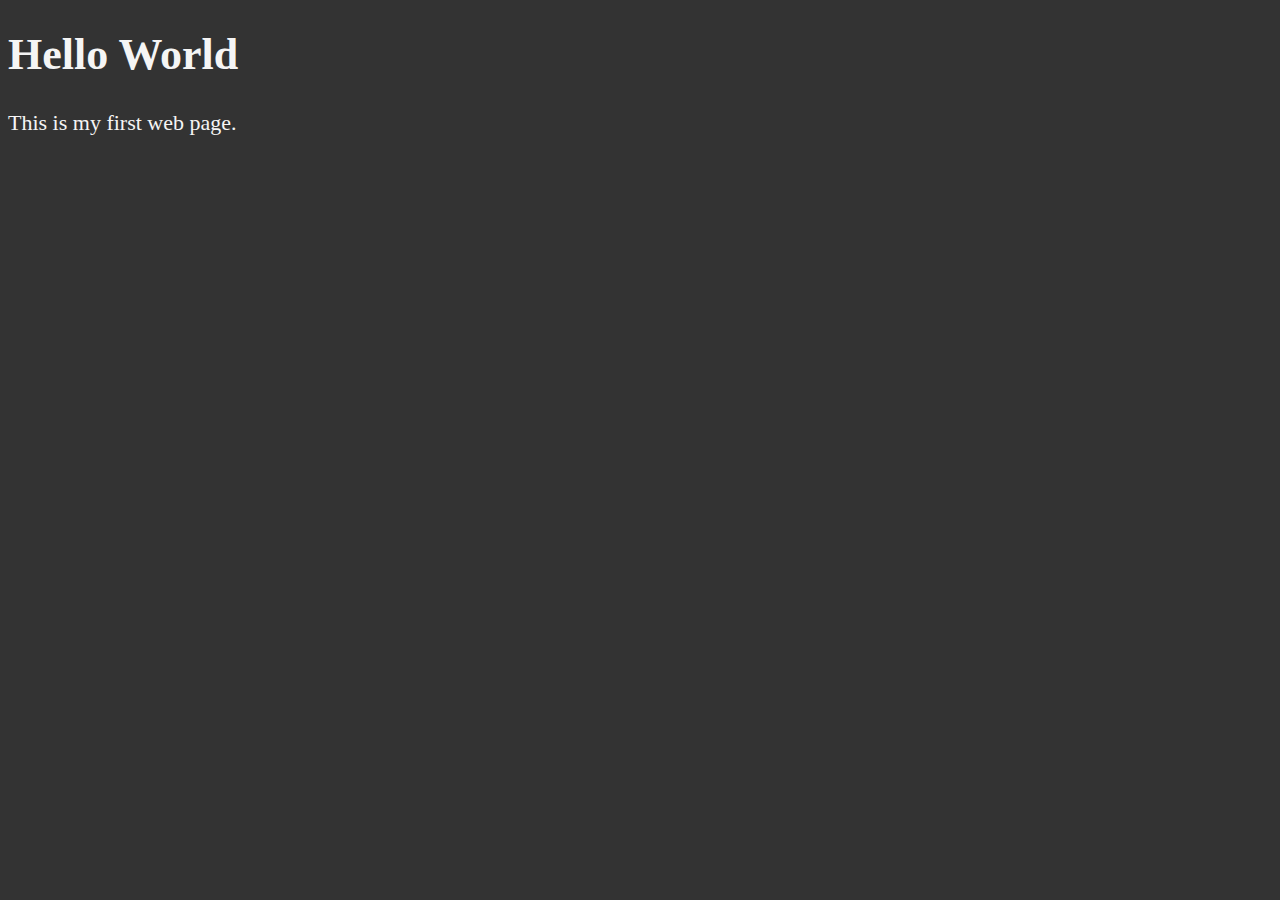
<file: 01_LESSON/index.html>
<!DOCTYPE html>
<html lang="en">
  <head>
    <!--* Start Here-->
    <meta charset="UTF-8" />
    <meta name="author" content="K Honore" />
    <title>My First Web Page</title>
    <style>
      html {
        font-size: 22px;
      }
      body {
        background-color: #333;
        color: whitesmoke;
      }
    </style>
  </head>

  <body>
    <h1>Hello World</h1>
    <p>This is my first web page.</p>
  </body>
</html>
</file>
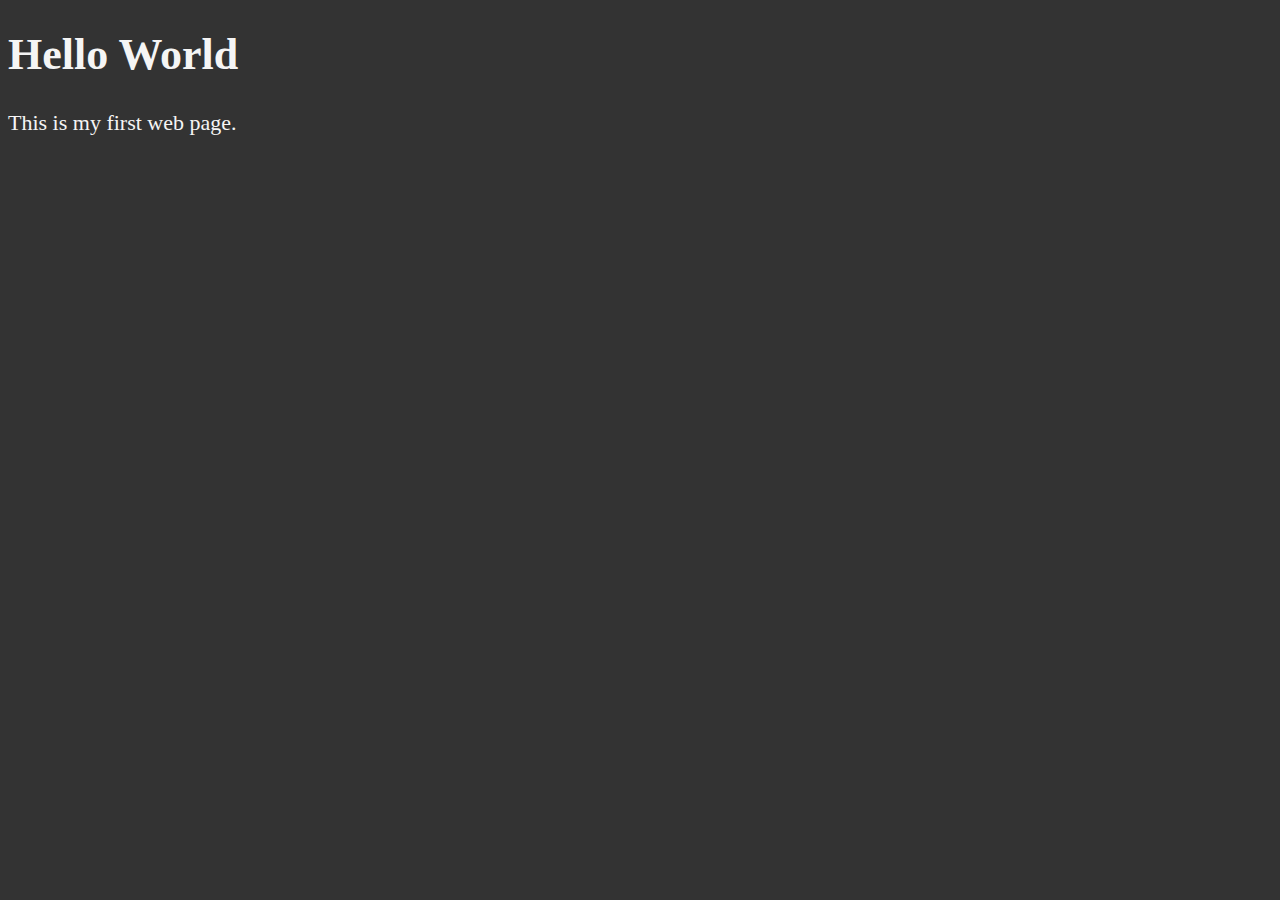
<file: 02_LESSON/index.html>
<!DOCTYPE html>
<html lang="en">
  <head>
    <!--! Head Element-->
    <meta charset="UTF-8" />
    <meta name="author" content="K Honore" />
    <meta
      name="description"
      content="This page contains all the things I am learning how to create as I learn HTML." />
      <link rel="icon" href="html5.png" type="image/x-icon">
      <link rel="stylesheet" href="main.css" type="text/css">
    <title>My First Web Page</title>
  </head>

  <body>
    <h1>Hello World</h1>
    <p>This is my first web page.</p>
  </body>
</html>
</file>
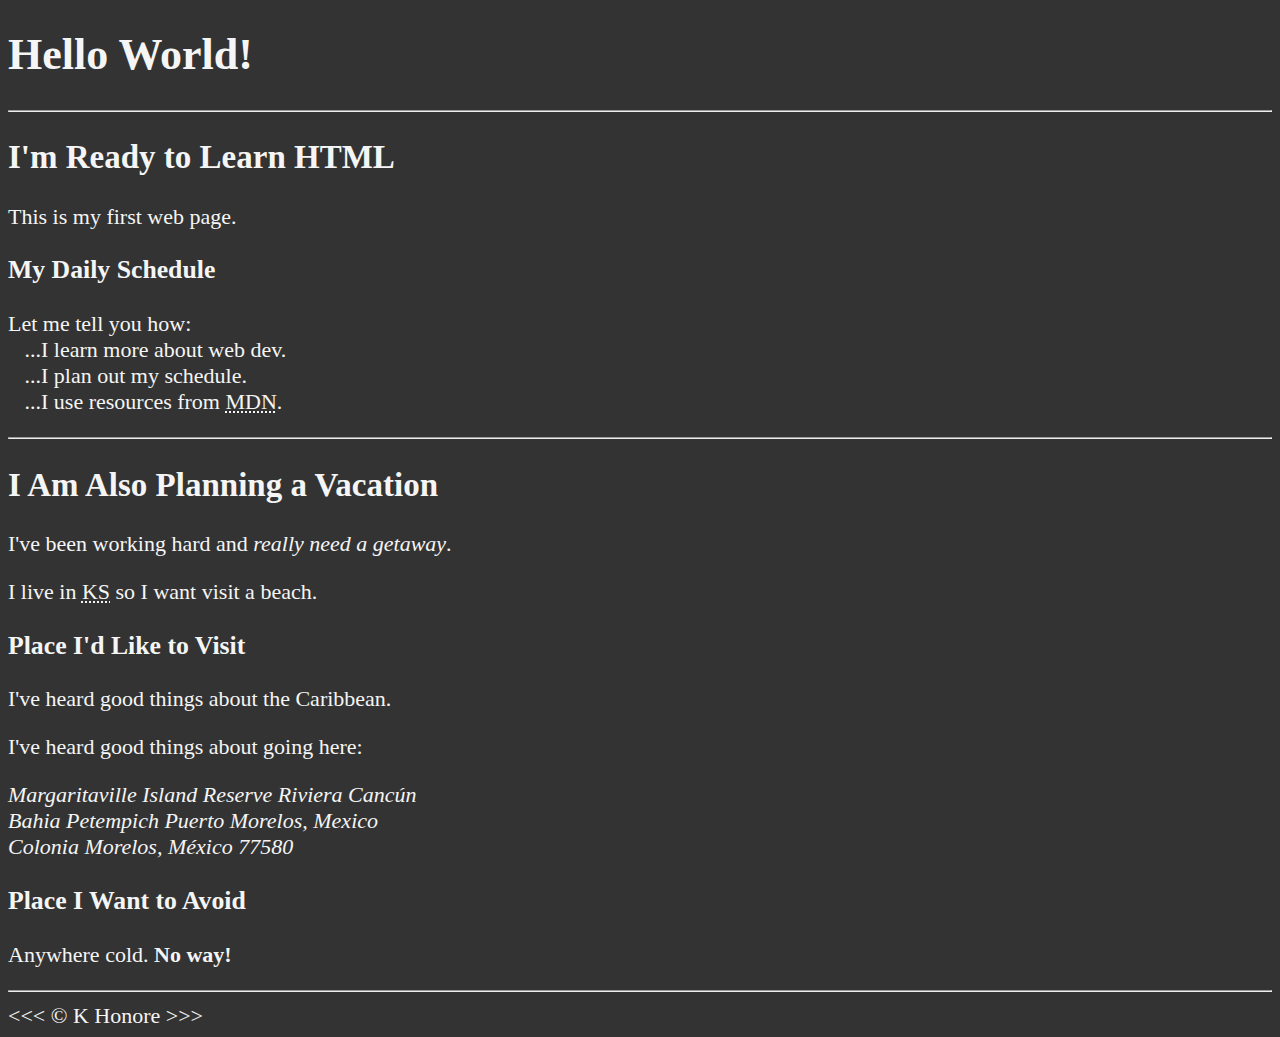
<file: 03_LESSON/index.html>
<!DOCTYPE html>
<html lang="en">

<head>
    <!--* Text Basics-->
    <meta charset="UTF-8">
    <meta name="author" content="Dave Gray">
    <meta name="description" content="This page contains all the things I am learning how to create as I learn HTML.">
    <title>My First Web Page</title>
    <link rel="icon" href="html5.png" type="image/x-icon">
    <link rel="stylesheet" href="main.css" type="text/css">
</head>

<body>
    <h1>Hello World!</h1>

    <hr>

    <h2>I'm Ready to Learn HTML</h2>
    <p>This is my first web page.</p>

    <h3>My Daily Schedule</h3>
    <p>Let me tell you how:
        <br>&nbsp;&nbsp;&nbsp;...I learn more about web dev.
        <br>&nbsp;&nbsp;&nbsp;...I plan out my schedule.
        <br>&nbsp;&nbsp;&nbsp;...I use resources from <abbr title="Mozilla Developer Network">MDN</abbr>.
    </p>

    <hr>

    <h2>I Am Also Planning a Vacation</h2>
    <p>I've been working hard and <em>really need a getaway</em>.</p>
    <p>I live in <abbr title="Kansas">KS</abbr> so I want visit a beach.</p>

    <h3>Place I'd Like to Visit</h3>
    <p>I've heard good things about the Caribbean.</p>
    <p>I've heard good things about going here:</p>
    <address>
        Margaritaville Island Reserve Riviera Cancún<br>
        Bahia Petempich Puerto Morelos, Mexico<br>
        Colonia Morelos, México 77580
    </address>

    <!-- TODO: Add more places -->
    <h3>Place I Want to Avoid</h3>
    <p>Anywhere cold. <strong>No way!</strong></p>

    <hr>
    &lt;&lt;&lt; &copy; K Honore &gt;&gt;&gt;
</body>

</html>
</file>
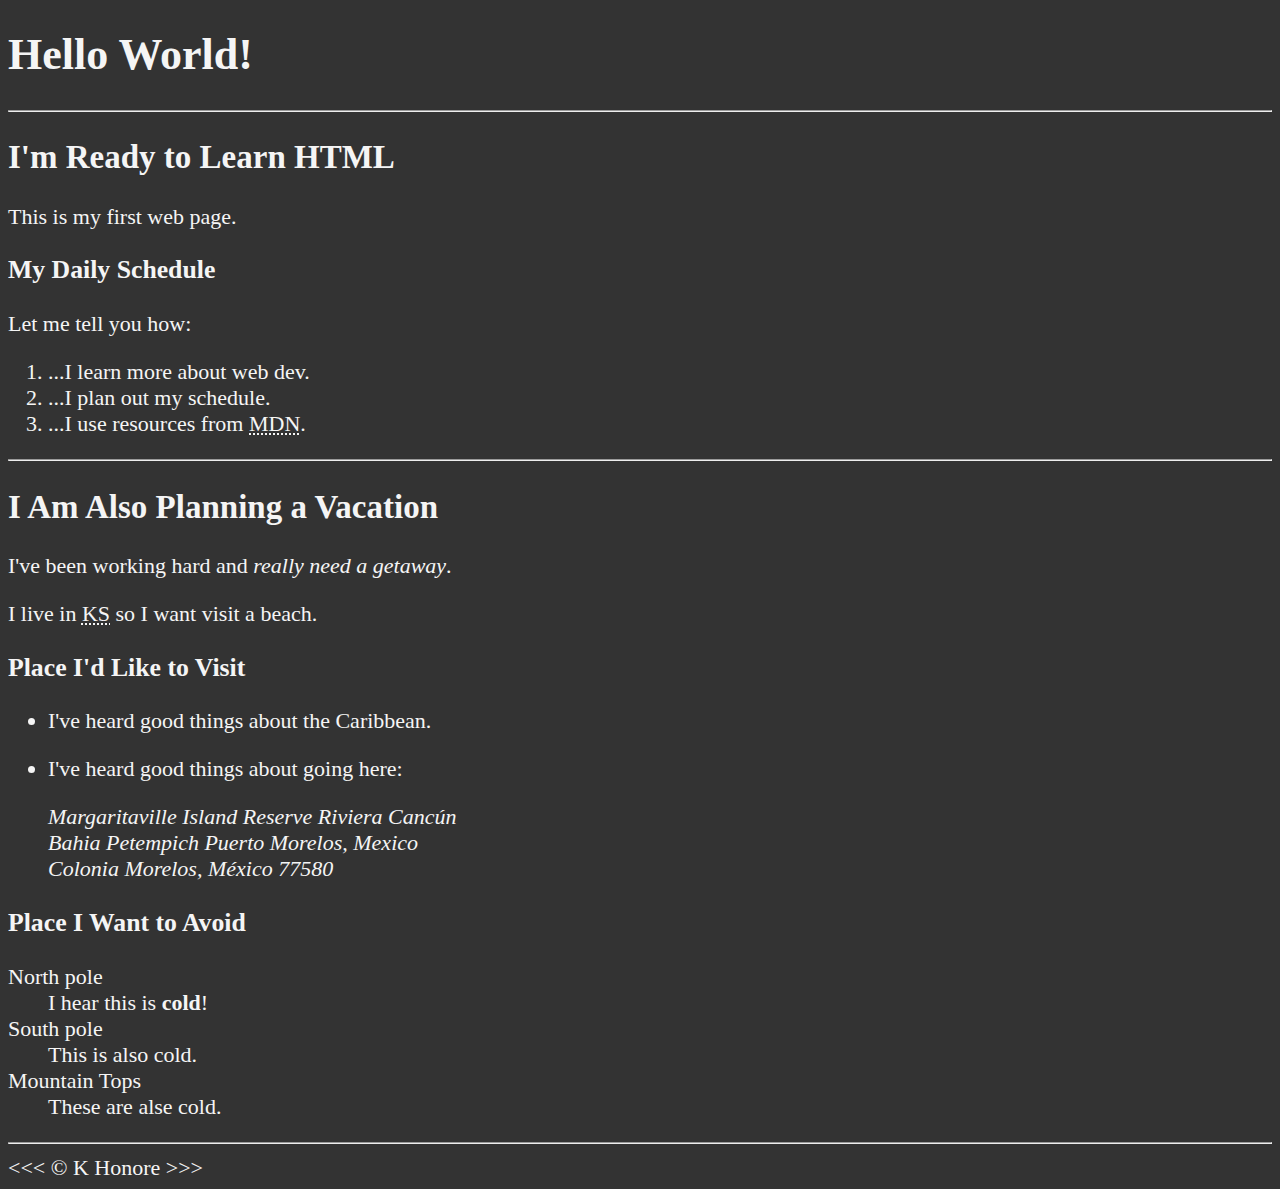
<file: 04_LESSON/index.html>
<!DOCTYPE html>
<html lang="en">

<!--? List Types-->
<head>
    <meta charset="UTF-8">
    <meta name="author" content="Dave Gray">
    <meta name="description" content="This page contains all the things I am learning how to create as I learn HTML.">
    <title>My First Web Page</title>
    <link rel="icon" href="html5.png" type="image/x-icon">
    <link rel="stylesheet" href="main.css" type="text/css">
</head>

<body>
    <h1>Hello World!</h1>

    <hr>

    <h2>I'm Ready to Learn HTML</h2>
    <p>This is my first web page.</p>

    <h3>My Daily Schedule</h3>
    <p>Let me tell you how:
    <ol>
        <li>...I learn more about web dev.</li>
        <li>...I plan out my schedule.</li>
        <li>...I use resources from <abbr title="Mozilla Developer Network">MDN</abbr>.</li>
            </p>
    </ol>

    <hr>

    <h2>I Am Also Planning a Vacation</h2>
    <p>I've been working hard and <em>really need a getaway</em>.</p>
    <p>I live in <abbr title="Kansas">KS</abbr> so I want visit a beach.</p>

    <h3>Place I'd Like to Visit</h3>
    <ul>
        <li><p>I've heard good things about the Caribbean.</p></li>
        <li><p>I've heard good things about going here:</p>
        <address>
            Margaritaville Island Reserve Riviera Cancún<br>
            Bahia Petempich Puerto Morelos, Mexico<br>
            Colonia Morelos, México 77580
        </address>
    </li>
    </ul>

    <!-- TODO: Add more places -->
    <h3>Place I Want to Avoid</h3>
    <dl>
        <dt>North pole</dt>
        <dd>I hear this is <strong>cold</strong>!</dd>

        <dt>South pole</dt>
        <dd>This is also cold.</dd>

        <dt>Mountain Tops</dt>
        <dd>These are alse cold.</dd>
    </dl>
    <hr>
    &lt;&lt;&lt; &copy; K Honore &gt;&gt;&gt;
</body>

</html>
</file>
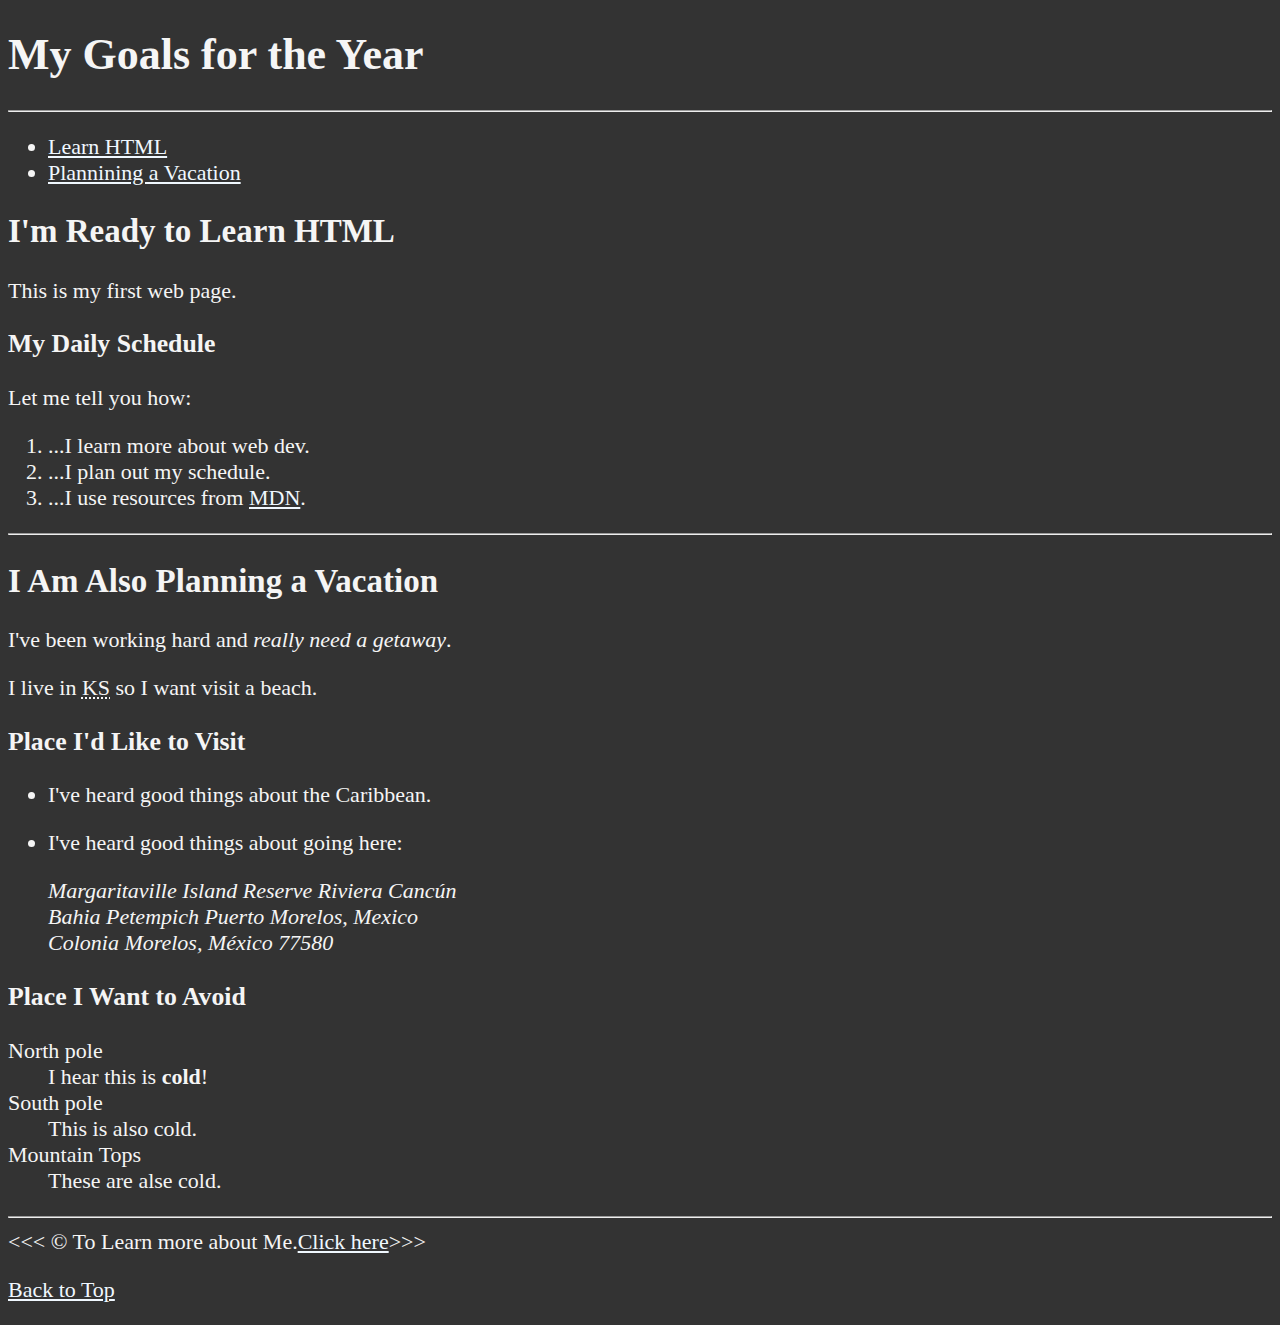
<file: 05_LESSON/index.html>
<!DOCTYPE html>
<html lang="en">

<head>
    <meta charset="UTF-8">
    <meta name="author" content="Dave Gray">
    <meta name="description" content="This page contains all the things I am learning how to create as I learn HTML.">
    <title>My First Web Page</title>
    <link rel="icon" href="html5.png" type="image/x-icon">
    <link rel="stylesheet" href="main.css" type="text/css">
</head>

<body>
    <h1>My Goals for the Year</h1>

    <hr>
    <nav>

    </nav>
    <ul>
        <li>
            <a href="#html">Learn HTML</a>
        </li>
        <li>
            <a href="#Vacation">Plannining a Vacation</a>
        </li>
    </ul>
    <section id="html">

        <h2>I'm Ready to Learn HTML</h2>
        <p>This is my first web page.</p>

        <h3>My Daily Schedule</h3>
        <p>Let me tell you how:
        <ol>
            <li>...I learn more about web dev.</li>
            <li>...I plan out my schedule.</li>
            <li>...I use resources from <abbr title="Mozilla Developer Network"> <a
                        href="https://developer.mozilla.org/">MDN</a></abbr>.</li>
            </p>
        </ol>
    </section>

    <hr>
    <section id="Vacation">

        <h2>I Am Also Planning a Vacation</h2>
        <p>I've been working hard and <em>really need a getaway</em>.</p>
        <p>I live in <abbr title="Kansas">KS</abbr> so I want visit a beach.</p>

        <h3>Place I'd Like to Visit</h3>
        <ul>
            <li>
                <p>I've heard good things about the Caribbean.</p>
            </li>
            <li>
                <p>I've heard good things about going here:</p>
                <address>
                    Margaritaville Island Reserve Riviera Cancún<br>
                    Bahia Petempich Puerto Morelos, Mexico<br>
                    Colonia Morelos, México 77580
                </address>
            </li>
        </ul>

        <!-- TODO: Add more places -->
        <h3>Place I Want to Avoid</h3>
        <dl>
            <dt>North pole</dt>
            <dd>I hear this is <strong>cold</strong>!</dd>

            <dt>South pole</dt>
            <dd>This is also cold.</dd>

            <dt>Mountain Tops</dt>
            <dd>These are alse cold.</dd>
        </dl>
    </section>

    <hr>
    &lt;&lt;&lt; &copy; To Learn more about Me.<a href="about.html">Click here</a>&gt;&gt;&gt;
    <p>
        <a href="#">Back to Top</a>
    </p>
</body>

</html>
</file>
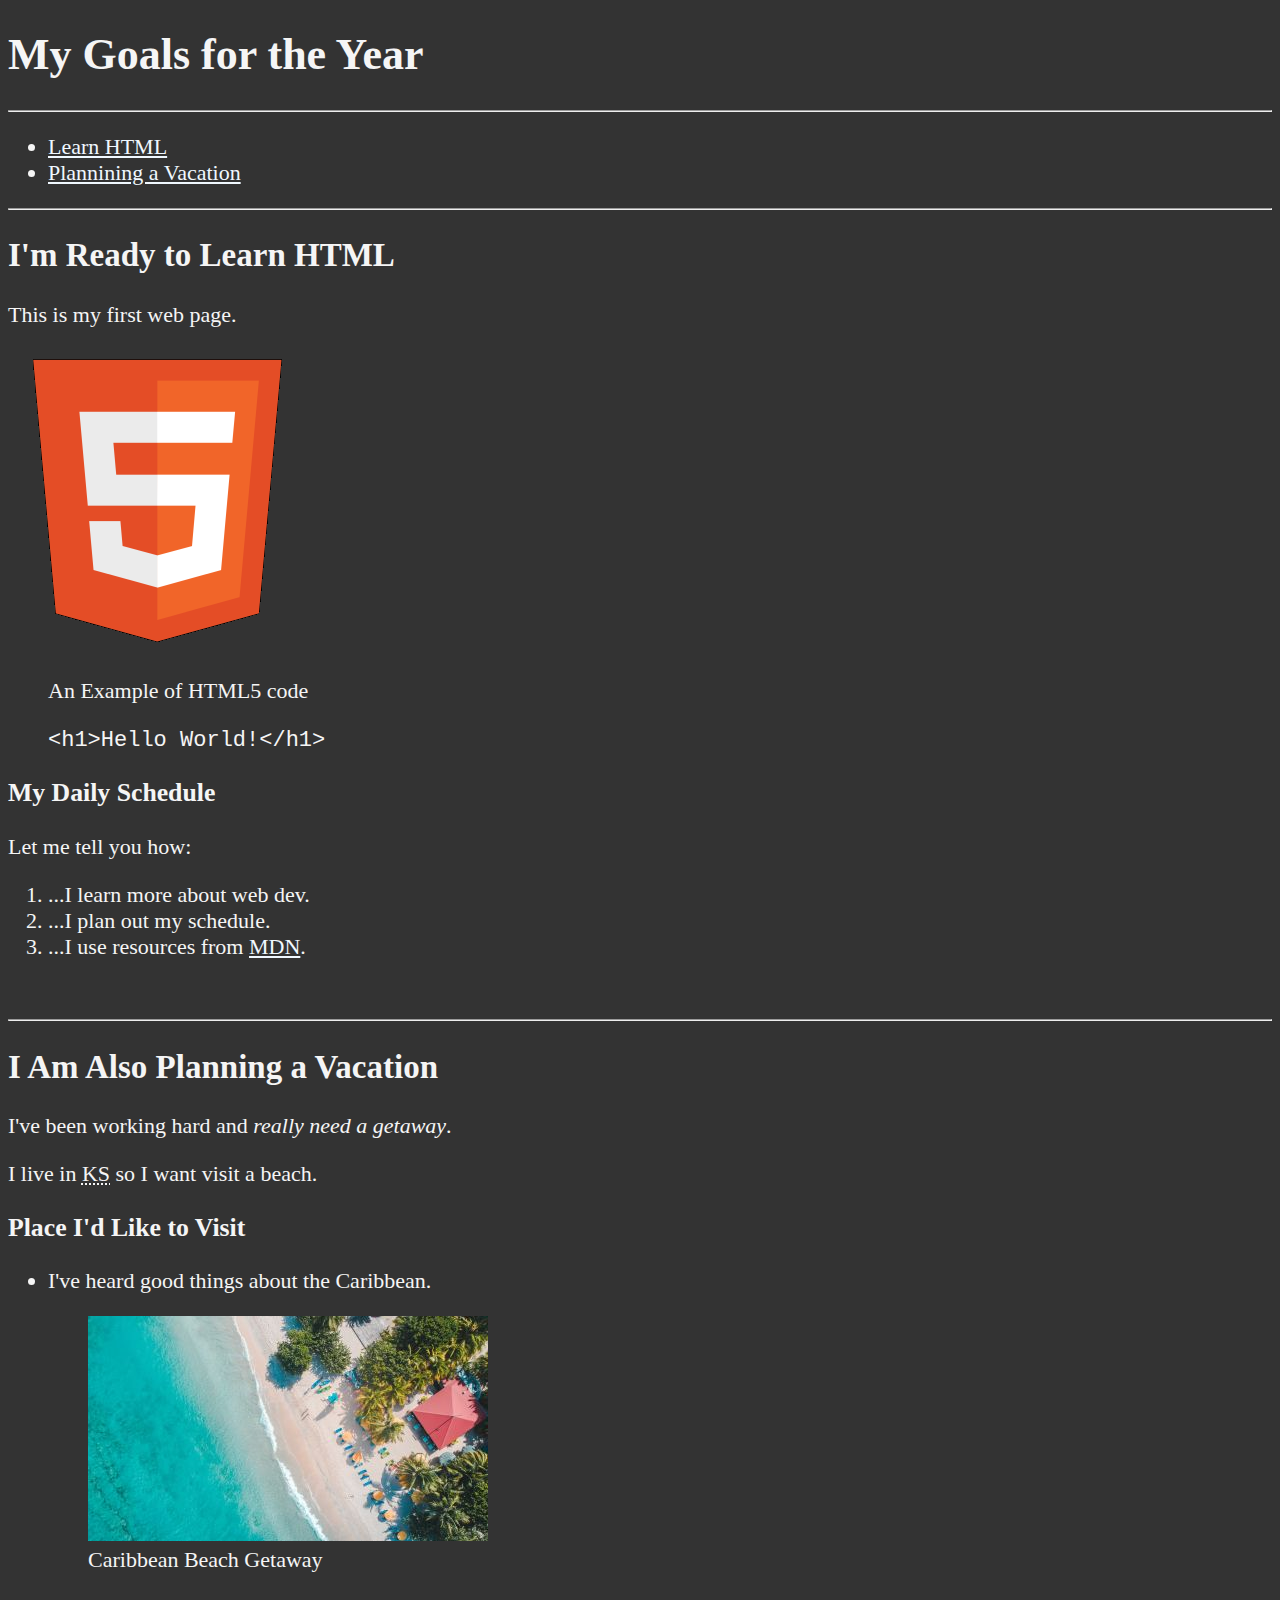
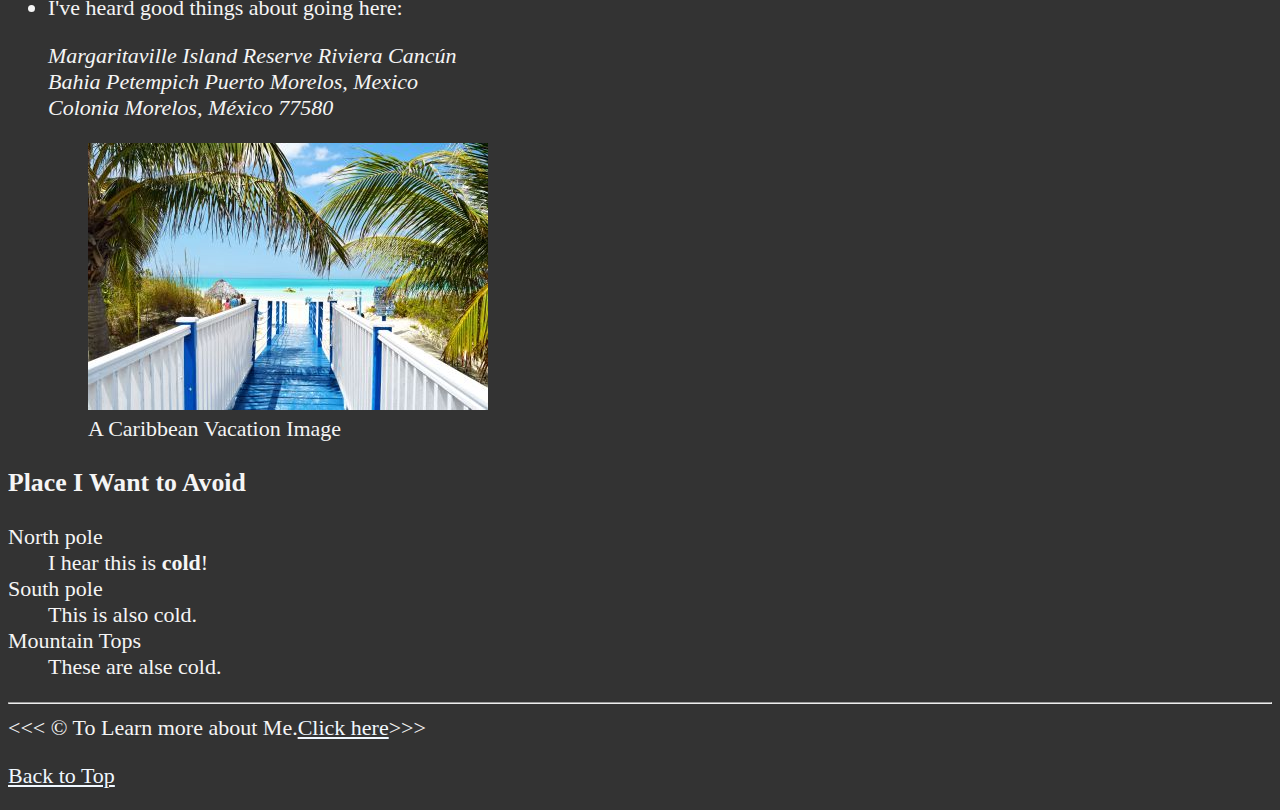
<file: 06_LESSON/index.html>
<!DOCTYPE html>
<html lang="en">
  <head>
    <meta charset="UTF-8" />
    <meta name="author" content="Dave Gray" />
    <meta
      name="description"
      content="This page contains all the things I am learning how to create as I learn HTML." />
    <title>My First Web Page</title>
    <link rel="icon" href="html5.png" type="image/x-icon" />
    <link rel="stylesheet" href="main.css" type="text/css" />
  </head>

  <body>
    <h1>My Goals for the Year</h1>

    <hr />
    <nav>
      <ul>
        <li>
          <a href="#html">Learn HTML</a>
        </li>
        <li>
          <a href="#Vacation">Plannining a Vacation</a>
        </li>
      </ul>
    </nav>
    <hr>
    <section id="html">
      <h2>I'm Ready to Learn HTML</h2>
      <p>This is my first web page.</p>
      <img
        src="img/html_logo_300x300.png"
        alt="HTML5 Logo"
        title="I am Learning HTML5"
        width="300"
        height="300" />

      <figure>
        <figcaption>An Example of HTML5 code</figcaption>
        <p>
          <code>&lt;h1&gt;Hello World!&lt;/h1&gt;</code>
        </p>
      </figure>

      <h3>My Daily Schedule</h3>
      <p>Let me tell you how:</p>
      <ol>
        <li>...I learn more about web dev.</li>
        <li>...I plan out my schedule.</li>
        <li>
          ...I use resources from
          <abbr title="Mozilla Developer Network">
            <a href="https://developer.mozilla.org/">MDN</a></abbr
          >.
        </li>
      </ol>
    </section>

    <br />

    <hr />
    <section id="Vacation">
      <h2>I Am Also Planning a Vacation</h2>
      <p>I've been working hard and <em>really need a getaway</em>.</p>
      <p>I live in <abbr title="Kansas">KS</abbr> so I want visit a beach.</p>

      <h3>Place I'd Like to Visit</h3>
      <ul>
        <li>
          <p>I've heard good things about the Caribbean.</p>
          <figure>
            <img
              src="img/caribbean.jpg"
              alt="Carbbean beach"
              title="I want to visit a Caribbean beach"
              width="400"
              height="225"
              loading="lazy" />
            <figcaption>Caribbean Beach Getaway</figcaption>
          </figure>
        </li>
        <li>
          <p>I've heard good things about going here:</p>
          <address>
            Margaritaville Island Reserve Riviera Cancún<br />
            Bahia Petempich Puerto Morelos, Mexico<br />
            Colonia Morelos, México 77580
          </address>
          <figure>
            <img
              src="img/vacation.jpg"
              alt="Cancun Vacation"
              title="It's 5 o'Clock Somewhere"
              width="400"
              height="267" />
            <figcaption>A Caribbean Vacation Image</figcaption>
          </figure>
        </li>
      </ul>

      <!-- TODO: Add more places -->
      <h3>Place I Want to Avoid</h3>
      <dl>
        <dt>North pole</dt>
        <dd>I hear this is <strong>cold</strong>!</dd>

        <dt>South pole</dt>
        <dd>This is also cold.</dd>

        <dt>Mountain Tops</dt>
        <dd>These are alse cold.</dd>
      </dl>
    </section>

    <hr />
    &lt;&lt;&lt; &copy; To Learn more about Me.<a href="about.html"
      >Click here</a
    >&gt;&gt;&gt;
    <p>
      <a href="#">Back to Top</a>
    </p>
  </body>
</html>
</file>
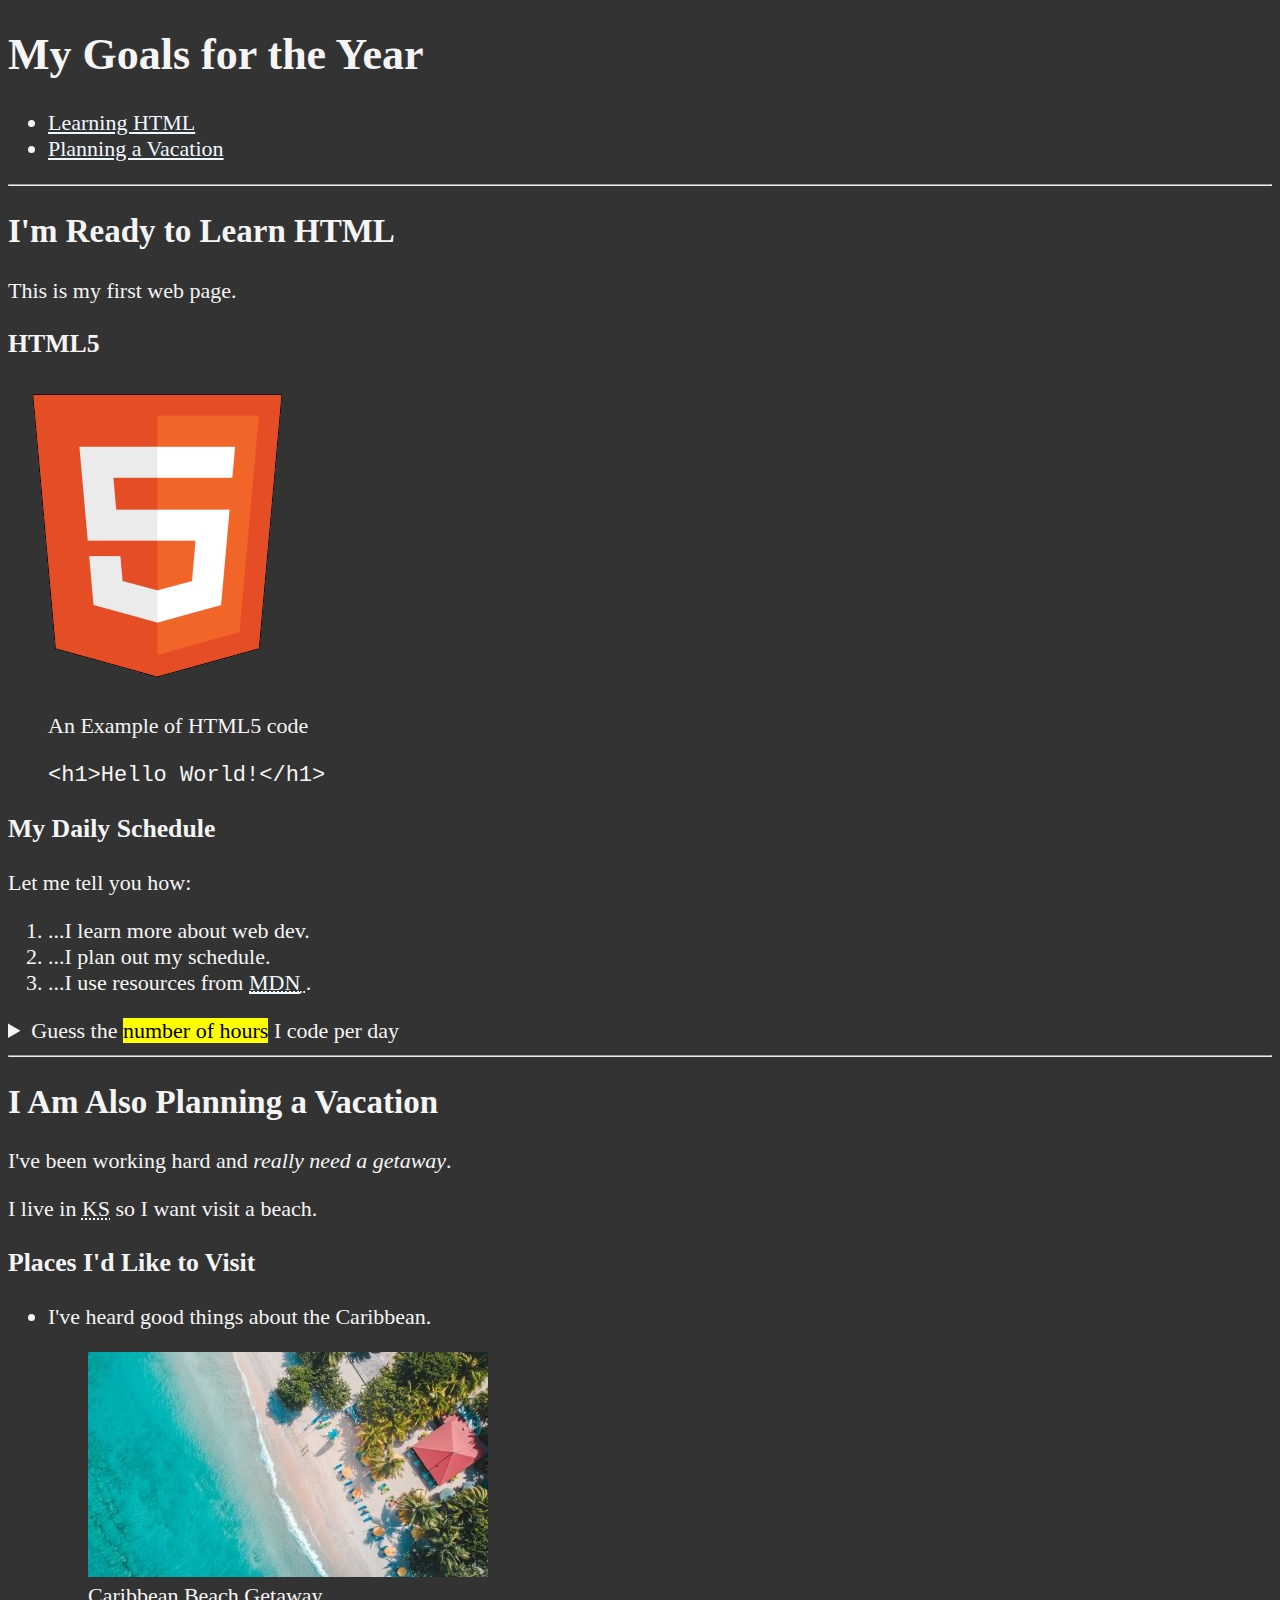
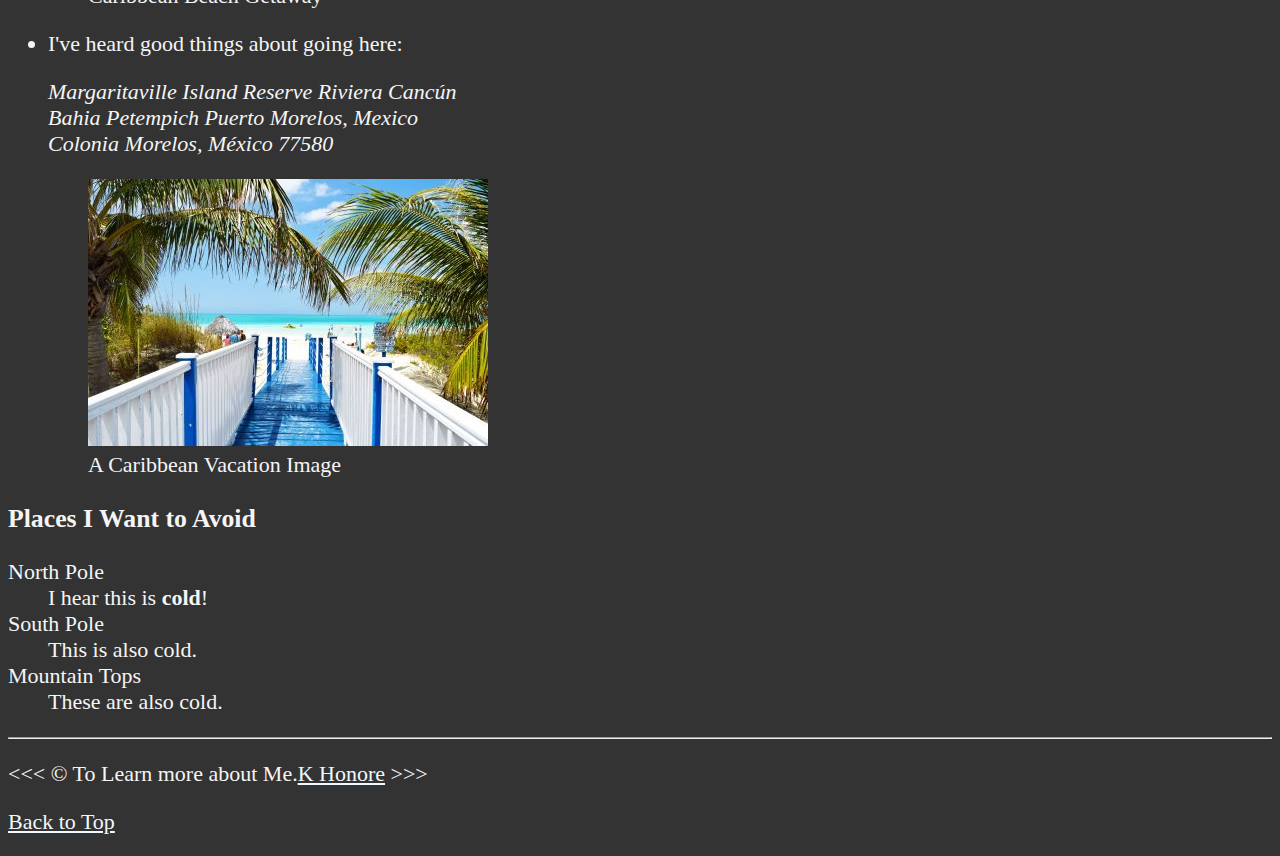
<file: 07_LESSON/index.html>
<!DOCTYPE html>
<html lang="en">

<head>
    <meta charset="UTF-8">
    <meta name="author" content="Dave Gray">
    <meta name="description" content="This page contains all the things I am learning how to create as I learn HTML.">
    <title>My First Web Page</title>
    <link rel="icon" href="html5.png" type="image/x-icon">
    <link rel="stylesheet" href="main.css" type="text/css">
</head>

<body>
    <header>
        <h1>My Goals for the Year</h1>

        <nav aria-label="primary-navigation">
            <ul>
                <li>
                    <a href="#html">Learning HTML</a>
                </li>
                <li>
                    <a href="#vacation">Planning a Vacation</a>
                </li>
            </ul>
        </nav>
    </header>

    <hr>
    <main>
        <article id="html">
            <h2>I'm Ready to Learn HTML</h2>
            <p>This is my first web page.</p>
            <section>
                <h3>HTML5</h3>
                <img src="img/html_logo_300x300.png" alt="HTML5 Logo" title="I am learning HTML5" width="300"
                    height="300">
                <figure>
                    <figcaption>An Example of HTML5 code</figcaption>
                    <p>
                        <code>&lt;h1&gt;Hello World!&lt;/h1&gt;</code>
                    </p>
                </figure>
            </section>
            <section>
                <h3>My Daily Schedule</h3>
                <p>Let me tell you how:</p>
                <ol>
                    <li>...I learn more about web dev.</li>
                    <li>...I plan out my schedule.</li>
                    <li>...I use resources from <abbr title="Mozilla Developer Network">
                            <a href="https://developer.mozilla.org/">MDN</a>
                        </abbr>.</li>
                </ol>
                <aside>
                    <details>
                        <summary>Guess the <mark>number of hours</mark> I code per day</summary>
                        <p>I start at <time datetime="08:00">8 am</time> and I write code for <time datetime="PT3H">3
                                hours</time> every morning.</p>
                    </details>
                </aside>
            </section>
        </article>

        <hr>

        <article id="vacation">
            <h2>I Am Also Planning a Vacation</h2>
            <p>I've been working hard and <em>really need a getaway</em>.</p>
            <p>I live in <abbr title="Kansas">KS</abbr> so I want visit a beach.</p>

            <section>
                <h3>Places I'd Like to Visit</h3>
                <ul>
                    <li>
                        <p>I've heard good things about the Caribbean.</p>
                        <figure>
                            <img src="img/caribbean.jpg" alt="Caribbean Beach"
                                title="I want to visit a Caribbean beach." width="400" height="225" loading="lazy">
                            <figcaption>
                                Caribbean Beach Getaway
                            </figcaption>
                        </figure>
                    </li>
                    <li>
                        <p>I've heard good things about going here:</p>
                        <address>
                            Margaritaville Island Reserve Riviera Cancún<br>
                            Bahia Petempich Puerto Morelos, Mexico<br>
                            Colonia Morelos, México 77580
                        </address>
                        <figure>
                            <img src="img/vacation.jpg" alt="Cancun Vacation" title="It's 5 o'Clock Somewhere!"
                                width="400" height="267" loading="lazy">
                            <figcaption>
                                A Caribbean Vacation Image
                            </figcaption>
                        </figure>
                    </li>
                </ul>
            </section>
            <!-- TODO: Add more places -->
            <section>
                <h3>Places I Want to Avoid</h3>
                <dl>
                    <dt>North Pole</dt>
                    <dd>I hear this is <strong>cold</strong>!</dd>

                    <dt>South Pole</dt>
                    <dd>This is also cold.</dd>

                    <dt>Mountain Tops</dt>
                    <dd>These are also cold.</dd>
                </dl>
            </section>
        </article>
    </main>
    <hr>
    <footer>
        <p>
            &lt;&lt;&lt; &copy; To Learn more about Me.<a href="about.html">K Honore</a> &gt;&gt;&gt;
        </p>
        <p>
            <a href="#">Back to Top</a>
        </p>
    </footer>
</body>

</html>
</file>
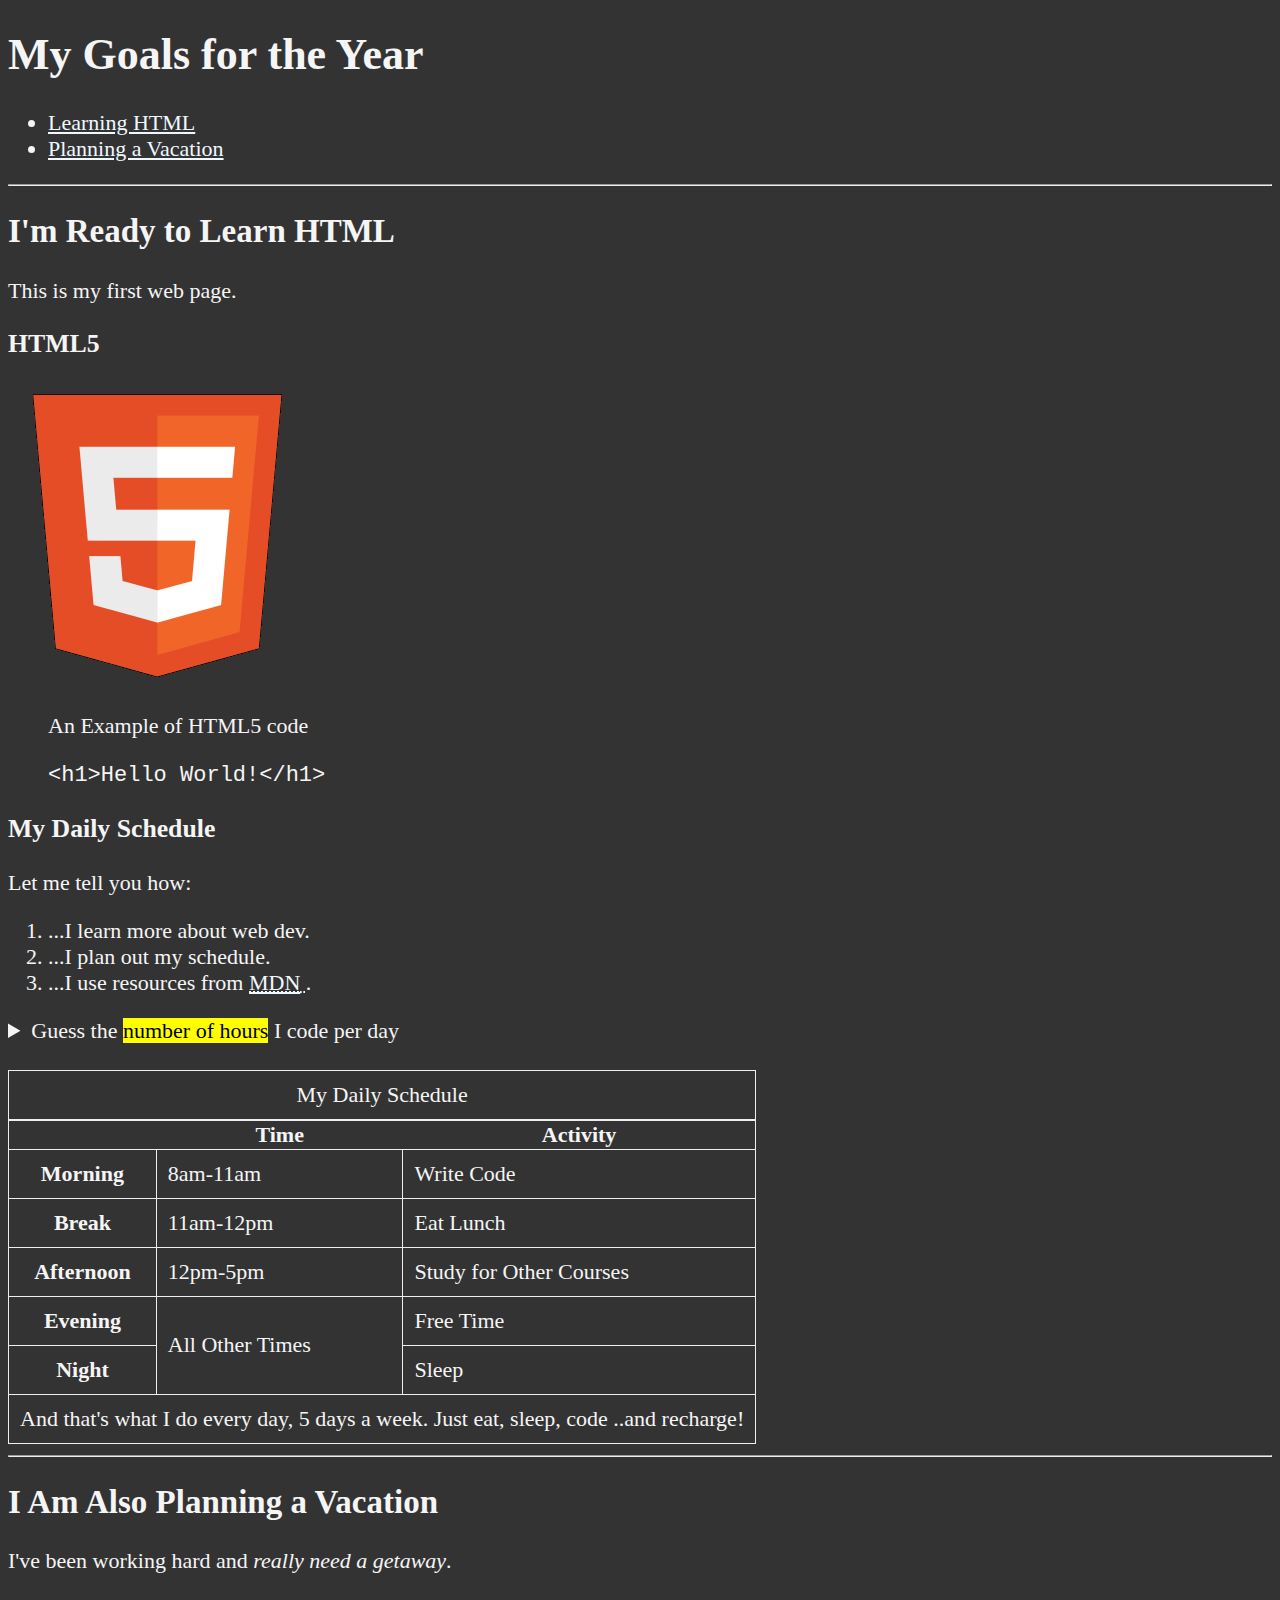
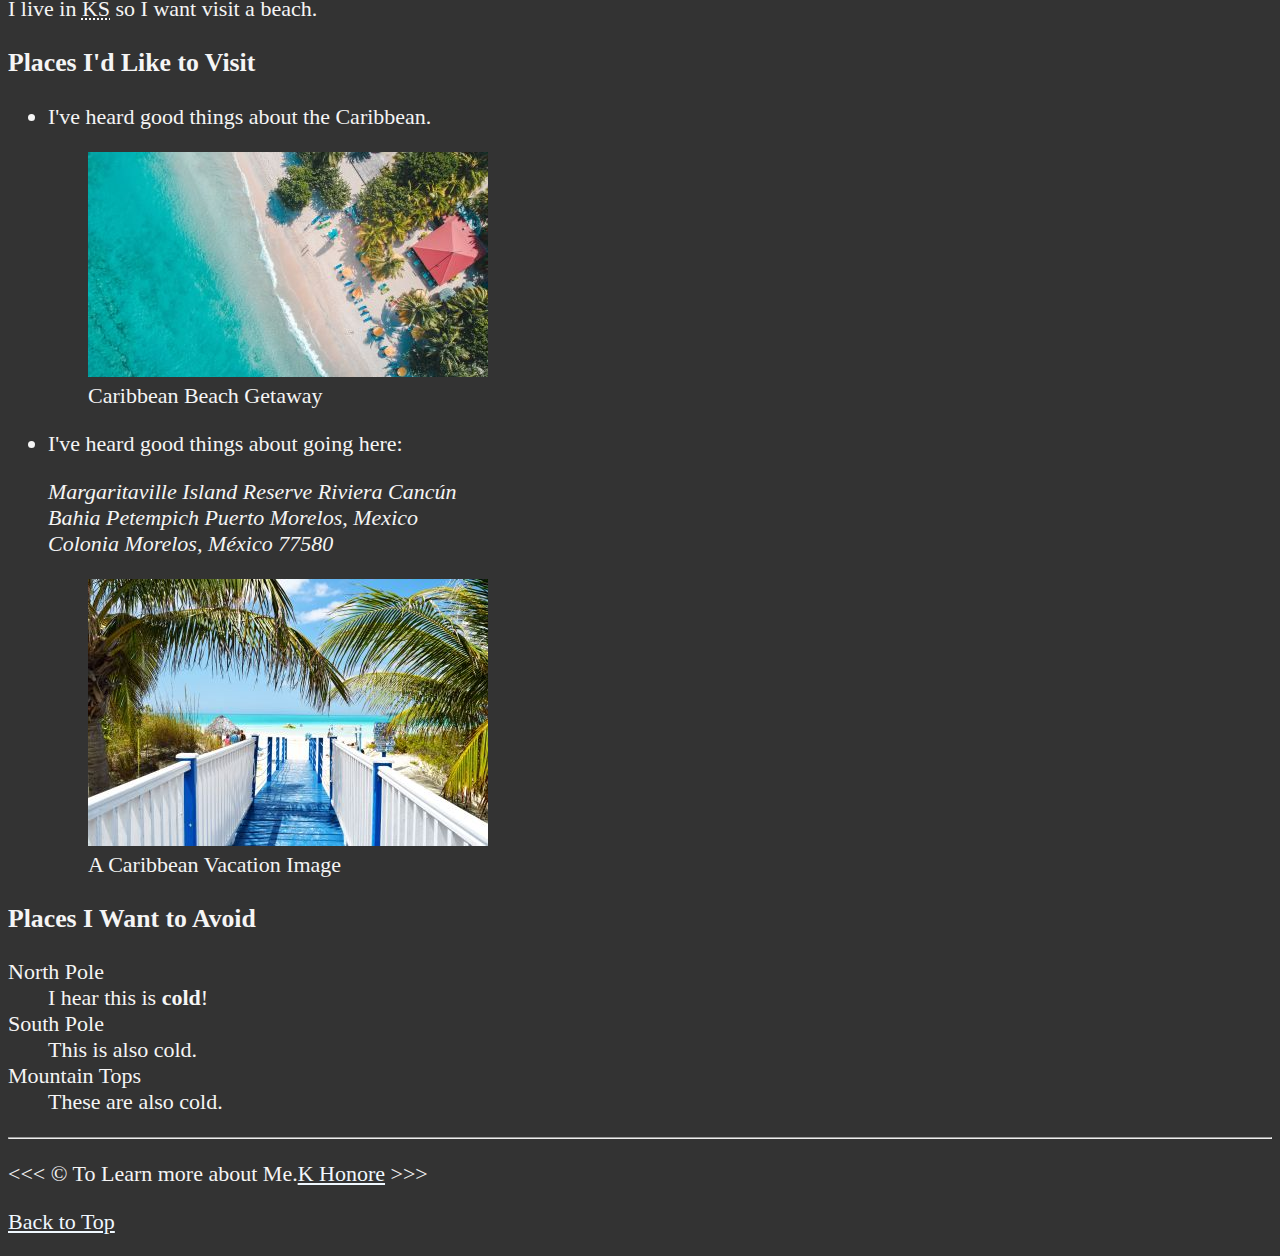
<file: 08_LESSON/index.html>
<!DOCTYPE html>
<html lang="en">

<head>
    <meta charset="UTF-8">
    <meta name="author" content="Dave Gray">
    <meta name="description" content="This page contains all the things I am learning how to create as I learn HTML.">
    <title>My First Web Page</title>
    <link rel="icon" href="html5.png" type="image/x-icon">
    <link rel="stylesheet" href="main.css" type="text/css">
</head>

<body>
    <header>
        <h1>My Goals for the Year</h1>

        <nav aria-label="primary-navigation">
            <ul>
                <li>
                    <a href="#html">Learning HTML</a>
                </li>
                <li>
                    <a href="#vacation">Planning a Vacation</a>
                </li>
            </ul>
        </nav>
    </header>

    <hr>
    <main>
        <article id="html">
            <h2>I'm Ready to Learn HTML</h2>
            <p>This is my first web page.</p>
            <section>
                <h3>HTML5</h3>
                <img src="img/html_logo_300x300.png" alt="HTML5 Logo" title="I am learning HTML5" width="300"
                    height="300">
                <figure>
                    <figcaption>An Example of HTML5 code</figcaption>
                    <p>
                        <code>&lt;h1&gt;Hello World!&lt;/h1&gt;</code>
                    </p>
                </figure>
            </section>
            <section>
                <h3>My Daily Schedule</h3>
                <p>Let me tell you how:</p>
                <ol>
                    <li>...I learn more about web dev.</li>
                    <li>...I plan out my schedule.</li>
                    <li>...I use resources from <abbr title="Mozilla Developer Network">
                            <a href="https://developer.mozilla.org/">MDN</a>
                        </abbr>.</li>
                </ol>
                <aside>
                    <details>
                        <summary>Guess the <mark>number of hours</mark> I code per day</summary>
                        <p>I start at <time datetime="08:00">8 am</time> and I write code for <time datetime="PT3H">3
                                hours</time> every morning.</p>
                    </details>
                </aside>
                <br>
                <table>
                    <caption>My Daily Schedule</caption>
                    <thead>
                        <tr>
                            <th>&nbsp;</th>
                            <th scope="col">Time</th>
                            <th scope="col">Activity</th>
                        </tr>
                    </thead>
                    <tbody>
                        <tr>
                            <th scope="row">Morning</th>
                            <td>
                                <time datetime="08:00">8am</time>-<time datetime="11:00">11am</time>
                            </td>
                            <td>Write Code</td>
                        </tr>
                        <tr>
                            <th scope="row">Break</th>
                            <td>
                                <time datetime="11:00">11am</time>-<time datetime="12:00">12pm</time>
                            </td>
                            <td>Eat Lunch</td>
                        </tr>
                        <tr>
                            <th scope="row">Afternoon</th>
                            <td>
                                <time datetime="12:00">12pm</time>-<time datetime="17:00">5pm</time>
                            </td>
                            <td>Study for Other Courses</td>
                        </tr>
                        <tr>
                            <th scope="row">Evening</th>
                            <td rowspan="2">All Other Times</td>
                            <td>Free Time</td>
                        </tr>
                        <tr>
                            <th scope="row">Night</th>
                            <td>Sleep</td>
                        </tr>
                    </tbody>
                    <tfoot>
                        <tr>
                            <td colspan="3">And that's what I do every day, 5 days a week. Just eat, sleep, code ..and
                                recharge!</td>
                        </tr>
                    </tfoot>
                </table>
        </section>
    </article>

        <hr>

        <article id="vacation">
            <h2>I Am Also Planning a Vacation</h2>
            <p>I've been working hard and <em>really need a getaway</em>.</p>
            <p>I live in <abbr title="Kansas">KS</abbr> so I want visit a beach.</p>

            <section>
                <h3>Places I'd Like to Visit</h3>
                <ul>
                    <li>
                        <p>I've heard good things about the Caribbean.</p>
                        <figure>
                            <img src="img/caribbean.jpg" alt="Caribbean Beach"
                                title="I want to visit a Caribbean beach." width="400" height="225" loading="lazy">
                            <figcaption>
                                Caribbean Beach Getaway
                            </figcaption>
                        </figure>
                    </li>
                    <li>
                        <p>I've heard good things about going here:</p>
                        <address>
                            Margaritaville Island Reserve Riviera Cancún<br>
                            Bahia Petempich Puerto Morelos, Mexico<br>
                            Colonia Morelos, México 77580
                        </address>
                        <figure>
                            <img src="img/vacation.jpg" alt="Cancun Vacation" title="It's 5 o'Clock Somewhere!"
                                width="400" height="267" loading="lazy">
                            <figcaption>
                                A Caribbean Vacation Image
                            </figcaption>
                        </figure>
                    </li>
                </ul>
            </section>
            <!-- TODO: Add more places -->
            <section>
                <h3>Places I Want to Avoid</h3>
                <dl>
                    <dt>North Pole</dt>
                    <dd>I hear this is <strong>cold</strong>!</dd>

                    <dt>South Pole</dt>
                    <dd>This is also cold.</dd>

                    <dt>Mountain Tops</dt>
                    <dd>These are also cold.</dd>
                </dl>
            </section>
        </article>
    </main>
    <hr>
    <footer>
        <p>
            &lt;&lt;&lt; &copy; To Learn more about Me.<a href="about.html">K Honore</a> &gt;&gt;&gt;
        </p>
        <p>
            <a href="#">Back to Top</a>
        </p>
    </footer>
</body>

</html>
</file>
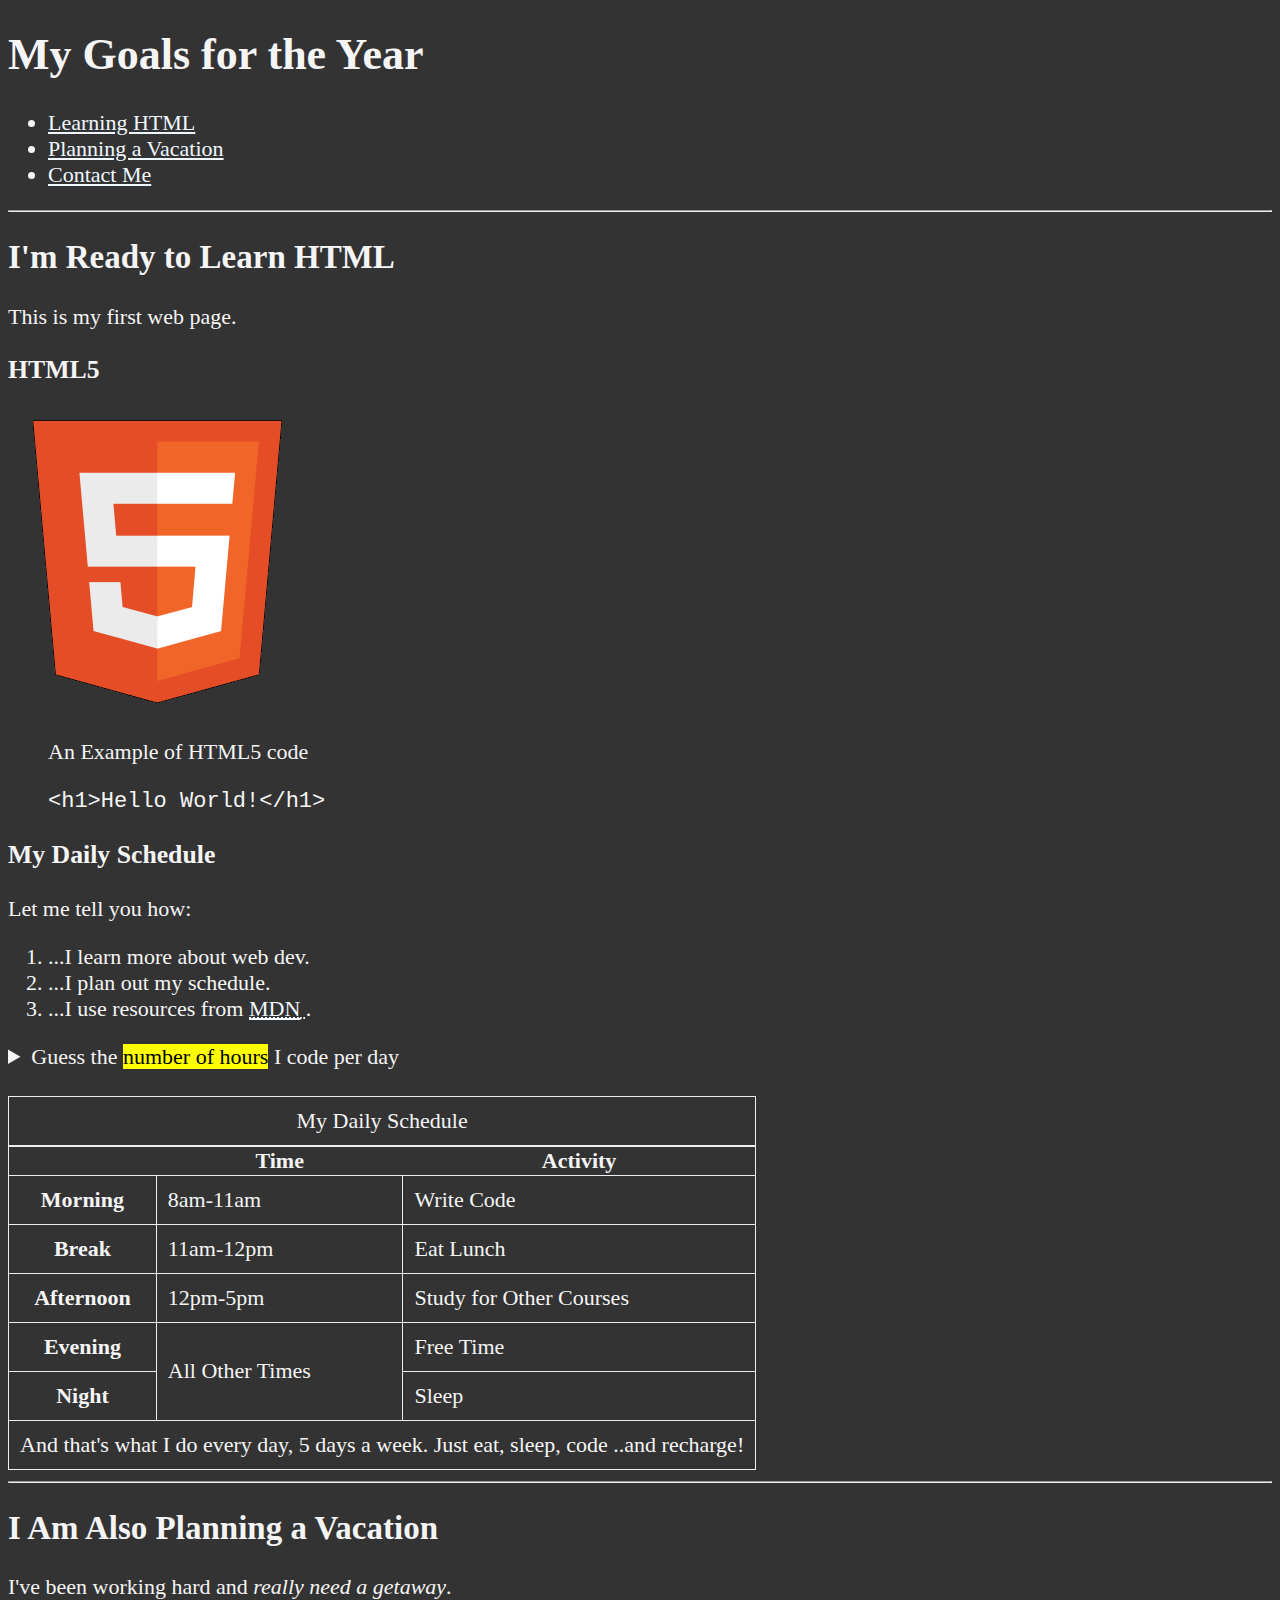
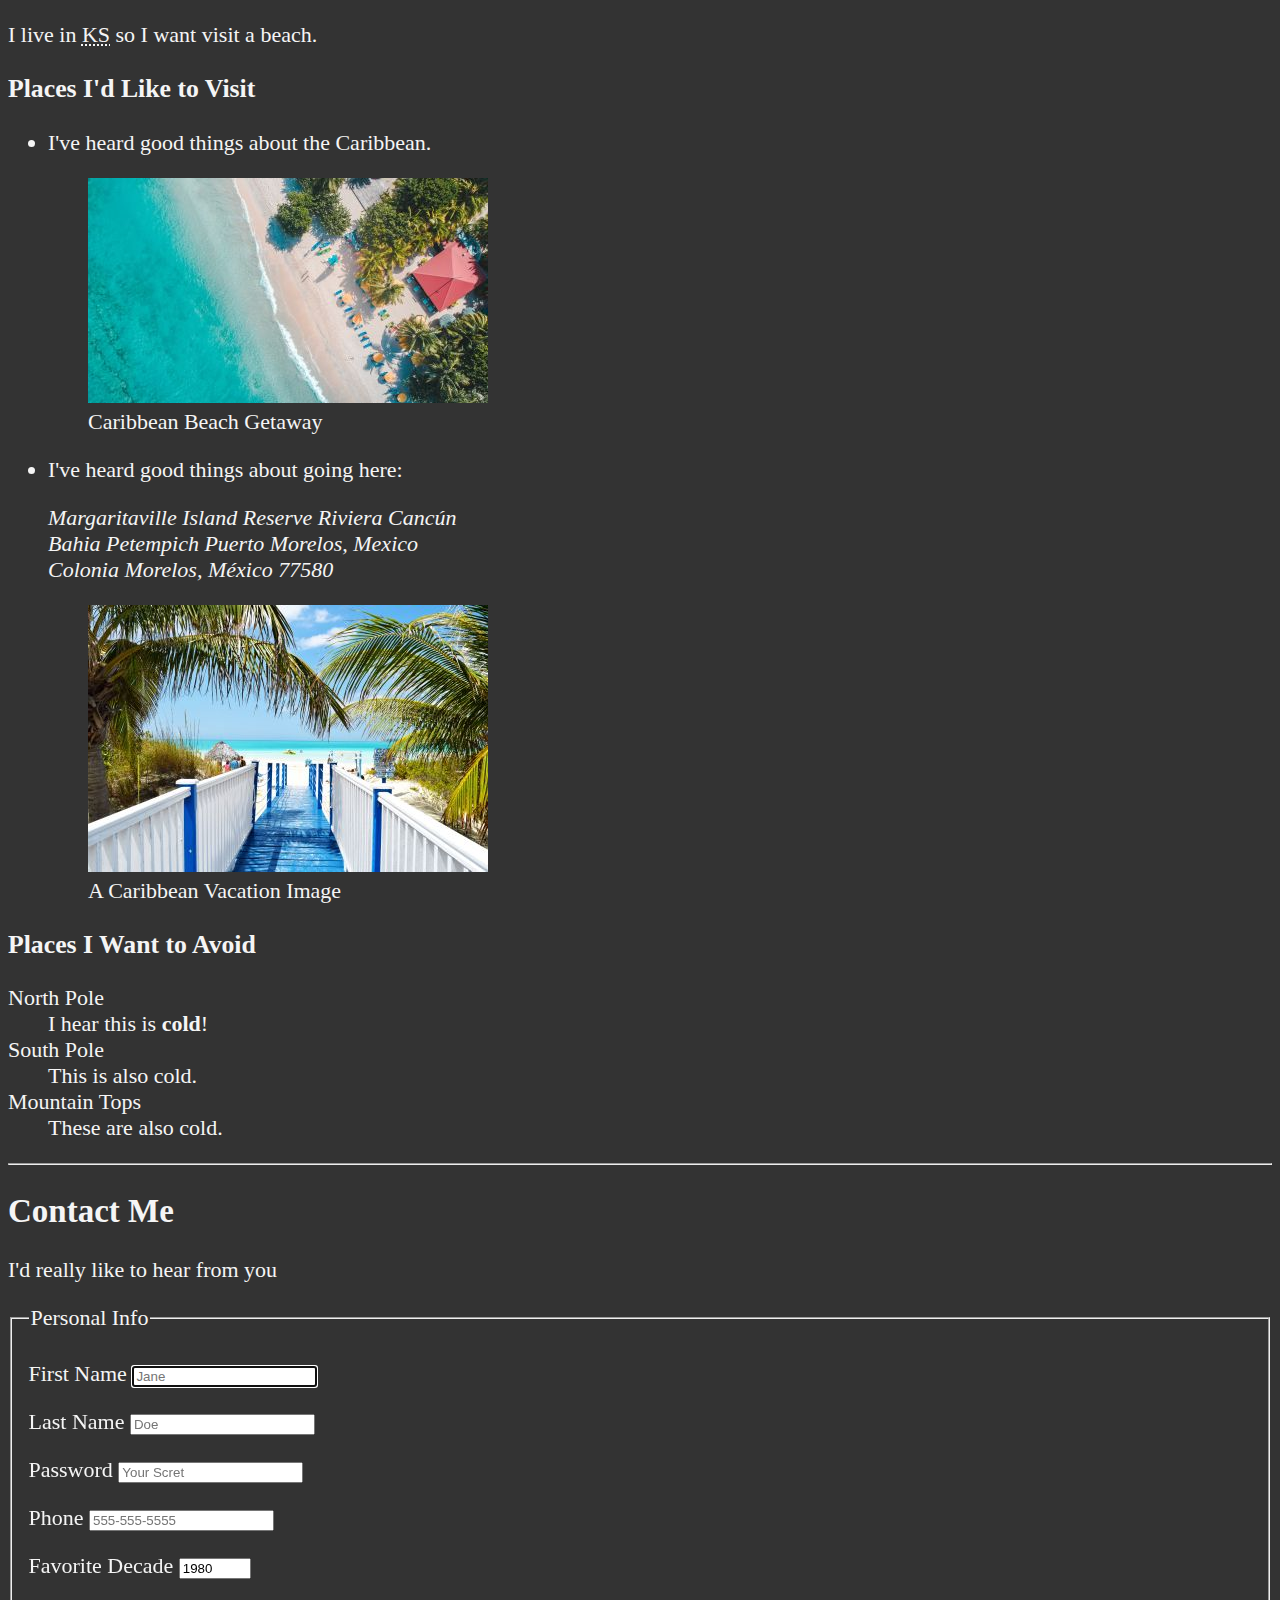
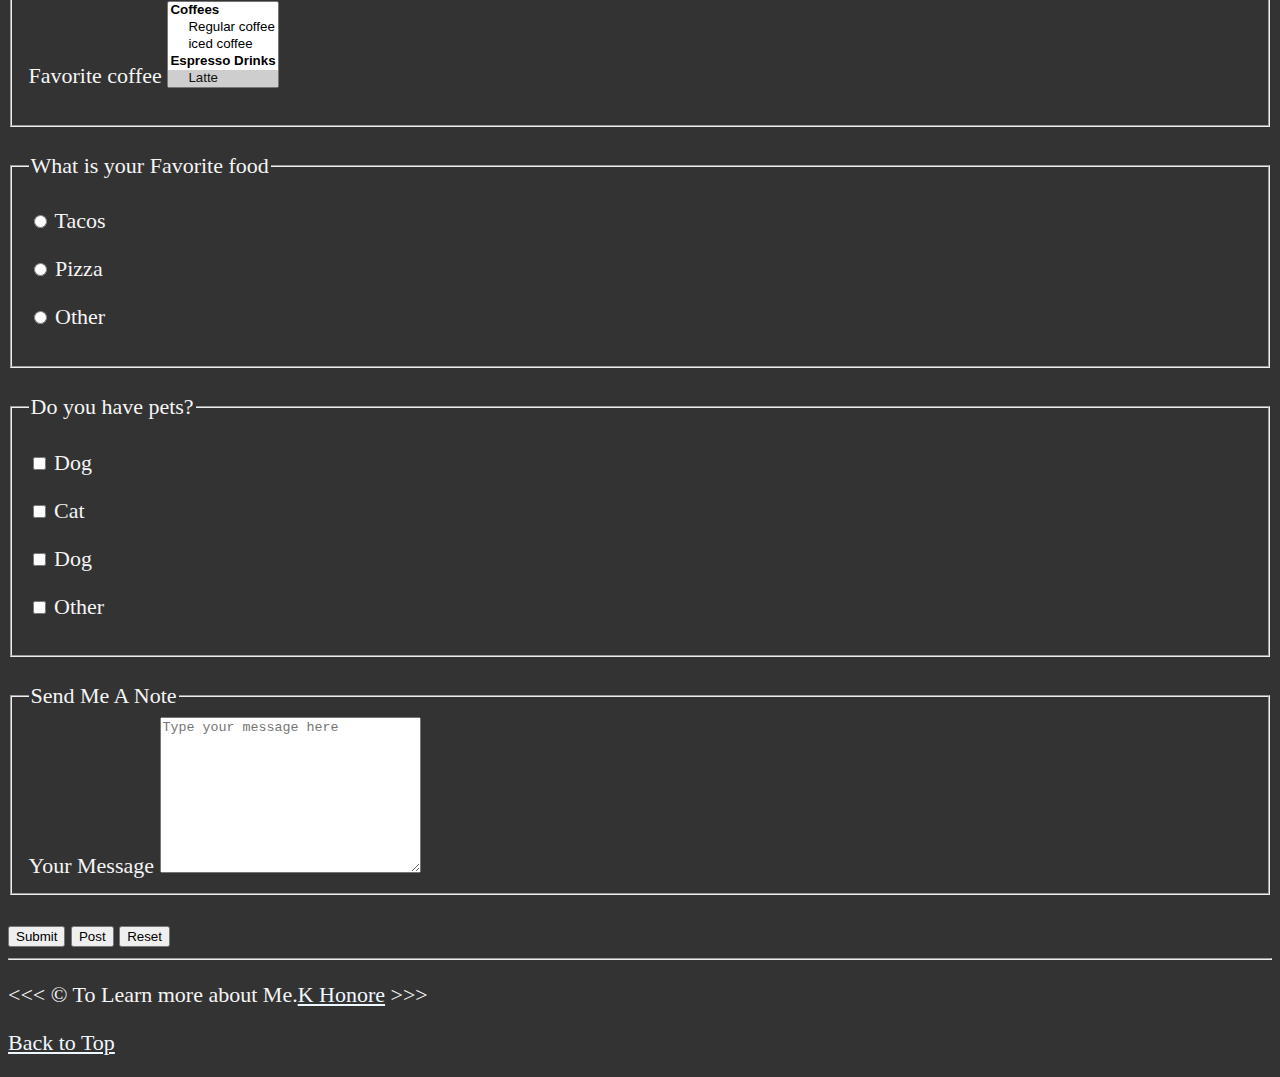
<file: 09_LESSON/index.html>
<!DOCTYPE html>
<html lang="en">
  <head>
    <meta charset="UTF-8" />
    <meta name="author" content="Dave Gray" />
    <meta
      name="description"
      content="This page contains all the things I am learning how to create as I learn HTML." />
    <title>My First Web Page</title>
    <link rel="icon" href="html5.png" type="image/x-icon" />
    <link rel="stylesheet" href="main.css" type="text/css" />
  </head>

  <body>
    <header>
      <h1>My Goals for the Year</h1>

      <nav aria-label="primary-navigation">
        <ul>
          <li>
            <a href="#html">Learning HTML</a>
          </li>
          <li>
            <a href="#vacation">Planning a Vacation</a>
          </li>
          <li>
            <a href="#Contact">Contact Me</a>
          </li>
        </ul>
      </nav>
    </header>

    <hr />
    <main>
      <article id="html">
        <h2>I'm Ready to Learn HTML</h2>
        <p>This is my first web page.</p>
        <section>
          <h3>HTML5</h3>
          <img
            src="img/html_logo_300x300.png"
            alt="HTML5 Logo"
            title="I am learning HTML5"
            width="300"
            height="300" />
          <figure>
            <figcaption>An Example of HTML5 code</figcaption>
            <p>
              <code>&lt;h1&gt;Hello World!&lt;/h1&gt;</code>
            </p>
          </figure>
        </section>
        <section>
          <h3>My Daily Schedule</h3>
          <p>Let me tell you how:</p>
          <ol>
            <li>...I learn more about web dev.</li>
            <li>...I plan out my schedule.</li>
            <li>
              ...I use resources from
              <abbr title="Mozilla Developer Network">
                <a href="https://developer.mozilla.org/">MDN</a> </abbr
              >.
            </li>
          </ol>
          <aside>
            <details>
              <summary>
                Guess the <mark>number of hours</mark> I code per day
              </summary>
              <p>
                I start at <time datetime="08:00">8 am</time> and I write code
                for <time datetime="PT3H">3 hours</time> every morning.
              </p>
            </details>
          </aside>
          <br />
          <table>
            <caption>
              My Daily Schedule
            </caption>
            <thead>
              <tr>
                <th>&nbsp;</th>
                <th scope="col">Time</th>
                <th scope="col">Activity</th>
              </tr>
            </thead>
            <tbody>
              <tr>
                <th scope="row">Morning</th>
                <td>
                  <time datetime="08:00">8am</time>-<time datetime="11:00"
                    >11am</time
                  >
                </td>
                <td>Write Code</td>
              </tr>
              <tr>
                <th scope="row">Break</th>
                <td>
                  <time datetime="11:00">11am</time>-<time datetime="12:00"
                    >12pm</time
                  >
                </td>
                <td>Eat Lunch</td>
              </tr>
              <tr>
                <th scope="row">Afternoon</th>
                <td>
                  <time datetime="12:00">12pm</time>-<time datetime="17:00"
                    >5pm</time
                  >
                </td>
                <td>Study for Other Courses</td>
              </tr>
              <tr>
                <th scope="row">Evening</th>
                <td rowspan="2">All Other Times</td>
                <td>Free Time</td>
              </tr>
              <tr>
                <th scope="row">Night</th>
                <td>Sleep</td>
              </tr>
            </tbody>
            <tfoot>
              <tr>
                <td colspan="3">
                  And that's what I do every day, 5 days a week. Just eat,
                  sleep, code ..and recharge!
                </td>
              </tr>
            </tfoot>
          </table>
        </section>
      </article>

      <hr />

      <article id="vacation">
        <h2>I Am Also Planning a Vacation</h2>
        <p>I've been working hard and <em>really need a getaway</em>.</p>
        <p>I live in <abbr title="Kansas">KS</abbr> so I want visit a beach.</p>

        <section>
          <h3>Places I'd Like to Visit</h3>
          <ul>
            <li>
              <p>I've heard good things about the Caribbean.</p>
              <figure>
                <img
                  src="img/caribbean.jpg"
                  alt="Caribbean Beach"
                  title="I want to visit a Caribbean beach."
                  width="400"
                  height="225"
                  loading="lazy" />
                <figcaption>Caribbean Beach Getaway</figcaption>
              </figure>
            </li>
            <li>
              <p>I've heard good things about going here:</p>
              <address>
                Margaritaville Island Reserve Riviera Cancún<br />
                Bahia Petempich Puerto Morelos, Mexico<br />
                Colonia Morelos, México 77580
              </address>
              <figure>
                <img
                  src="img/vacation.jpg"
                  alt="Cancun Vacation"
                  title="It's 5 o'Clock Somewhere!"
                  width="400"
                  height="267"
                  loading="lazy" />
                <figcaption>A Caribbean Vacation Image</figcaption>
              </figure>
            </li>
          </ul>
        </section>
        <!-- TODO: Add more places -->
        <section>
          <h3>Places I Want to Avoid</h3>
          <dl>
            <dt>North Pole</dt>
            <dd>I hear this is <strong>cold</strong>!</dd>

            <dt>South Pole</dt>
            <dd>This is also cold.</dd>

            <dt>Mountain Tops</dt>
            <dd>These are also cold.</dd>
          </dl>
        </section>
      </article>
      <hr />
      <article id="Contact">
        <h2>Contact Me</h2>
        <p>I'd really like to hear from you</p>
        <form action="https://httpbin.org/get" method="get">
          <fieldset>
            <legend>Personal Info</legend>
            <p>
              <label for="firstName">First Name</label>
              <input
                type="text"
                name="firstName"
                id="firstName"
                placeholder="Jane
                "
                autocomplete="on"
                required
                autofocus />
            </p>
            <p>
              <label for="lastName">Last Name</label>
              <input
                type="text"
                name="lastName"
                id="lastName"
                placeholder="Doe
                "
                autocomplete="on"
                required />
            </p>
            <p>
              <label for="password">Password</label>
              <input
                type="password"
                name="password"
                id="password"
                placeholder="Your Scret
                "
                autocomplete="on"
                required />
            </p>
            <p>
              <label for="phone">Phone</label>
              <input
                type="tel"
                name="phone"
                id="phone"
                placeholder="555-555-5555
                "
                pattern="[0-9]{3}[0-9]{3}[0-9]{4}"
                required />
            </p>

            <p>
              <label for="decade">Favorite Decade</label>
              <input
                type="number"
                name="decade"
                id="decade"
                min="1950"
                max="2020"
                step="10"
                value="1980"
                required />
            </p>
            <p>
              <label for="coffee">Favorite coffee</label>
              <select name="coffee" id="coffee" multiple size="5">
                <optgroup label="Coffees">
                  <option value="regular coffee">Regular coffee</option>
                  <option value="iced coffee">iced coffee</option>
                </optgroup>
                <optgroup label="Espresso Drinks">
                  <option value="latte" selected>Latte</option>
                  <option value="cappuccino">cappuccino</option>
                  <option value="americano">americano</option>
                </optgroup>
                <option value="others">Others</option>
              </select>
            </p>

            <!-- <label for="coffee">Favorite coffee</label>
          <input type="text" name="coffee" id="coffee" list="coffee-list">
          <datalist id="coffee-list">
            <option value="coffee">
            <option value="latte">
            <option value="espresso">
            <option value="cortado">
            <option value="americano">
            <option value="other">
          </datalist> -->
          </fieldset>
          <br>
          <fieldset>
            <legend>What is your Favorite food</legend>
            <p>
                <input type="radio" name="food" id="tacos" value="tacos">
                <label for="tacos">Tacos</label>
            </p>
            <p>
                <input type="radio" name="food" id="pizza" value="pizza">
                <label for="pizza">Pizza</label>
            </p>
            <p>
                <input type="radio" name="food" id="other" value="other">
                <label for="other">Other</label>
            </p>
          </fieldset>
          <br>
          <fieldset>
            <legend>Do you have pets?</legend>
            <p>
                <input type="checkbox" name="pets" id="dog" value="dog">
                <label for="dog">Dog</label>
            </p>
            <p>
                <input type="checkbox" name="pets" id="cat" value="cat">
                <label for="cat">Cat</label>
            </p>
            <p>
                <input type="checkbox" name="pets" id="fish" value="fish">
                <label for="fish">Dog</label>
            </p>
            <p>
                <input type="checkbox" name="pets" id="other" value="other">
                <label for="other">Other</label>
            </p>
          </fieldset>
          <br>
          <fieldset>
            <legend>Send Me A Note</legend>
            <label for="message">Your Message</label>
            <textarea name="message" id="message" cols="30" rows="10" placeholder="Type your message here"></textarea>
          </fieldset>
          <br>
          <button type="submit">Submit</button>
          <button type="submit" formaction="https://httpbin.org/post" formmethod="post">Post</button>
          <button type="reset">Reset</button>
        </form>
      </article>
    </main>
    <hr />
    <footer>
      <p>
        &lt;&lt;&lt; &copy; To Learn more about Me.<a href="about.html"
          >K Honore</a
        >
        &gt;&gt;&gt;
      </p>
      <p>
        <a href="#">Back to Top</a>
      </p>
    </footer>
  </body>
</html>
</file>
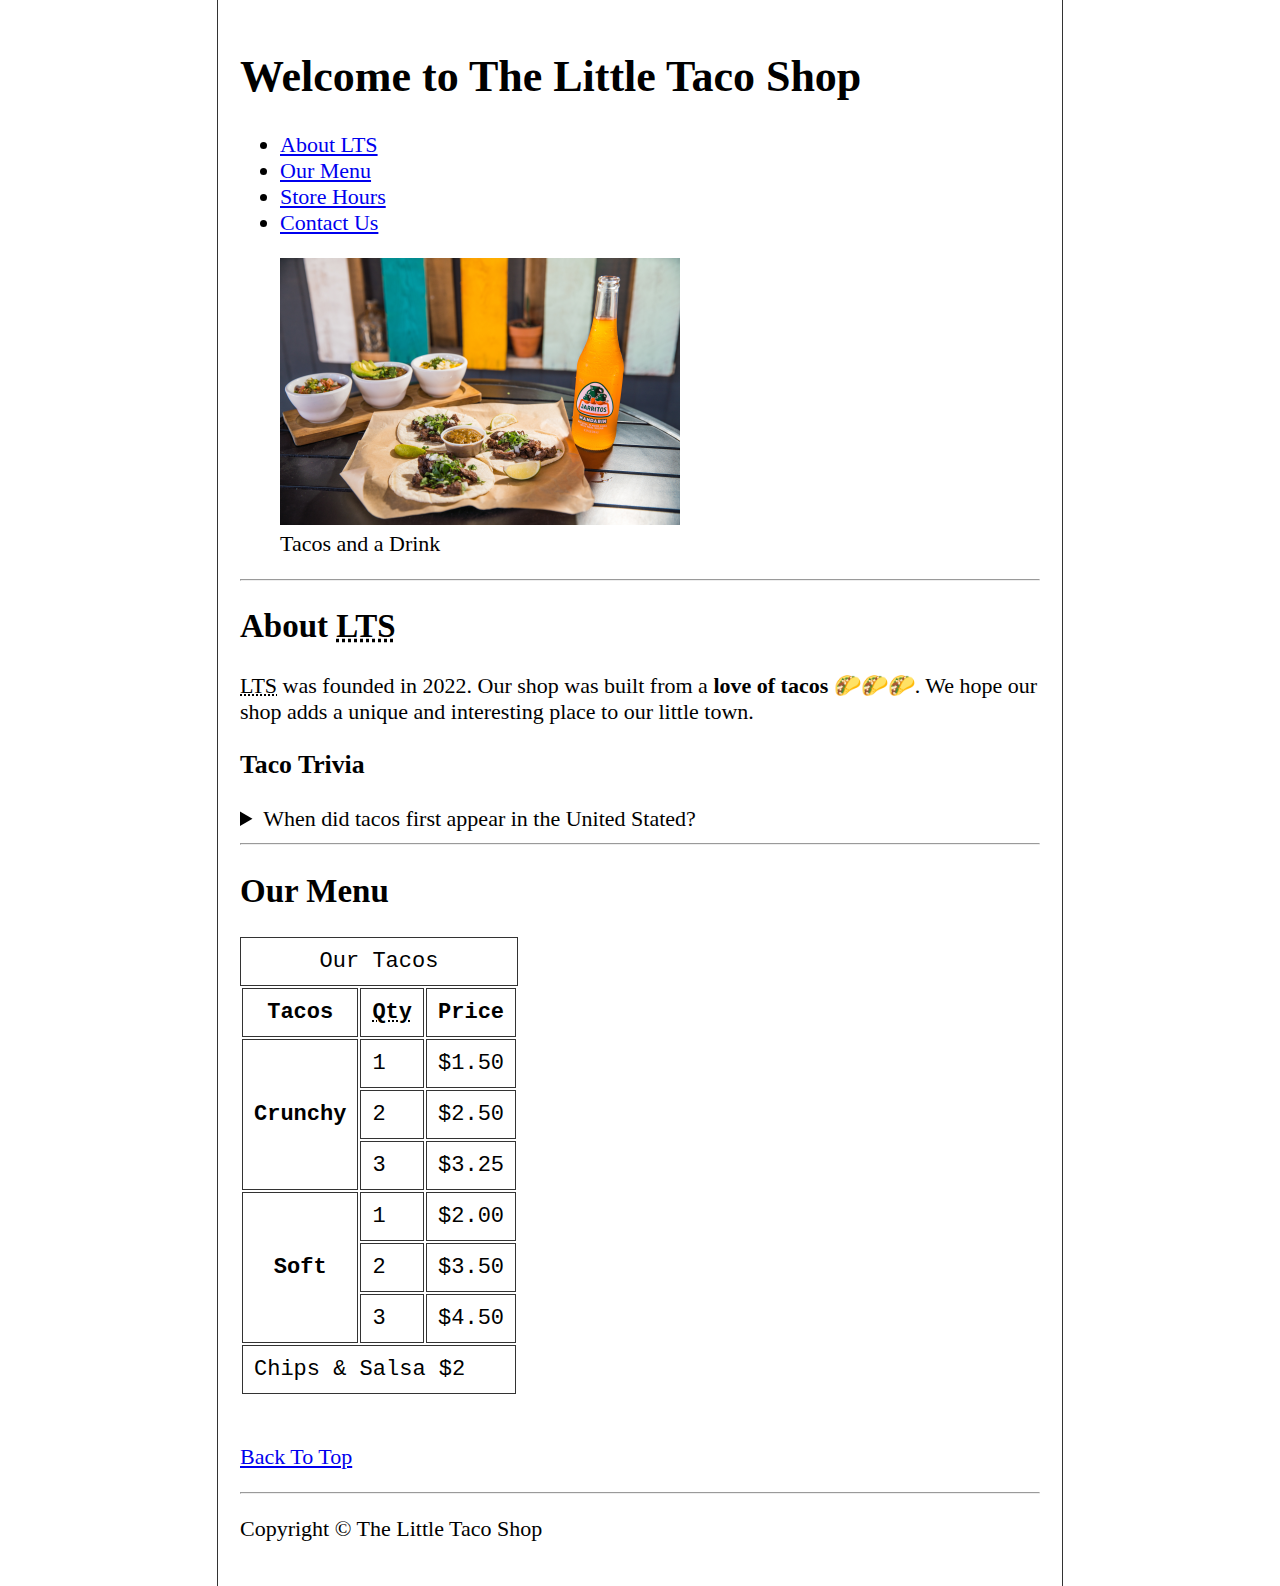
<file: Project/index.html>
<!DOCTYPE html>
<html lang="en">

<head>
    <meta charset="UTF-8">
    <meta name="author" content="Dave Gray">
    <meta name="description" content="The official website for The Little Taco Shop">
    <title>The Little Taco Shop</title>
    <link rel="icon" href="favicon.ico" type="image/x-icon">
    <link rel="stylesheet" href="css/style.css">
</head>

<body>
    <header>
        <h1>Welcome to The Little Taco Shop</h1>
        <nav>
            <ul>
                <li>
                    <a href="#about">About <abbr title="The Little Taco Shop">LTS</abbr></a>
                </li>
                <li>
                    <a href="#menu">Our Menu</a>
                </li>
                <li>
                    <a href="hours.html">Store Hours</a>
                </li>
                <li>
                    <a href="contact.html">Contact Us</a>
                </li>
            </ul>
        </nav>

        <figure>
            <img src="img/tacos_and_drink_400x267.png" alt="Tacos and a Drink" title="We love tacos!" width="400"
                height="267">
            <figcaption>
                Tacos and a Drink
            </figcaption>
        </figure>
    </header>
    <hr>
    <main>
        <article id="about">
            <h2>About <abbr title="The Little Taco Shop">LTS</abbr></h2>
            <p>
                <abbr title="The Little Taco Shop">LTS</abbr> was founded in <time datetime="2022">2022</time>. Our shop
                was built from a <strong>love of tacos</strong> 🌮🌮🌮. We hope our shop adds a unique and interesting
                place to our little town.
            </p>
            <aside>
                <h3>Taco Trivia</h3>
                <details>
                    <summary>When did tacos first appear in the United Stated?</summary>
                    <p>
                        Jeffrey M. Pilcher, taco historian and professor of history at the University of Minnesota, says
                        the earliest mention of tacos in the United States are in a newspaper from <time
                            datetime="1905">1905</time>. (Source: <cite><a
                                href="https://www.smithsonianmag.com/arts-culture/where-did-the-taco-come-from-81228162/"
                                target="_blank">Smithsonian Magazine</a></cite>)
                    </p>
                </details>
            </aside>
        </article>
        <hr>
        <article id="menu">
            <h2>Our Menu</h2>
            <table>
                <caption>Our Tacos</caption>
                <thead>
                    <tr>
                        <th>Tacos</th>
                        <th scope="col"><abbr title="Quantity">Qty</abbr></th>
                        <th scope="col">Price</th>
                    </tr>
                </thead>
                <tbody>
                    <tr>
                        <th scope="row" rowspan="3">
                            Crunchy
                        </th>
                        <td>1</td>
                        <td>$1.50</td>
                    </tr>
                    <tr>
                        <td>2</td>
                        <td>$2.50</td>
                    </tr>
                    <tr>
                        <td>3</td>
                        <td>$3.25</td>
                    </tr>
                    <tr>
                        <th scope="row" rowspan="3">
                            Soft
                        </th>
                        <td>1</td>
                        <td>$2.00</td>
                    </tr>
                    <tr>
                        <td>2</td>
                        <td>$3.50</td>
                    </tr>
                    <tr>
                        <td>3</td>
                        <td>$4.50</td>
                    </tr>
                </tbody>
                <tfoot>
                    <tr>
                        <td colspan="3">
                            Chips &amp; Salsa $2
                        </td>
                    </tr>
                </tfoot>
            </table>
            <br>
            <p>
                <a href="#">Back To Top</a>
            </p>
        </article>
    </main>
    <hr>
    <footer>
        <p>Copyright &copy; The Little Taco Shop</p>
    </footer>
</body>

</html>
</file>
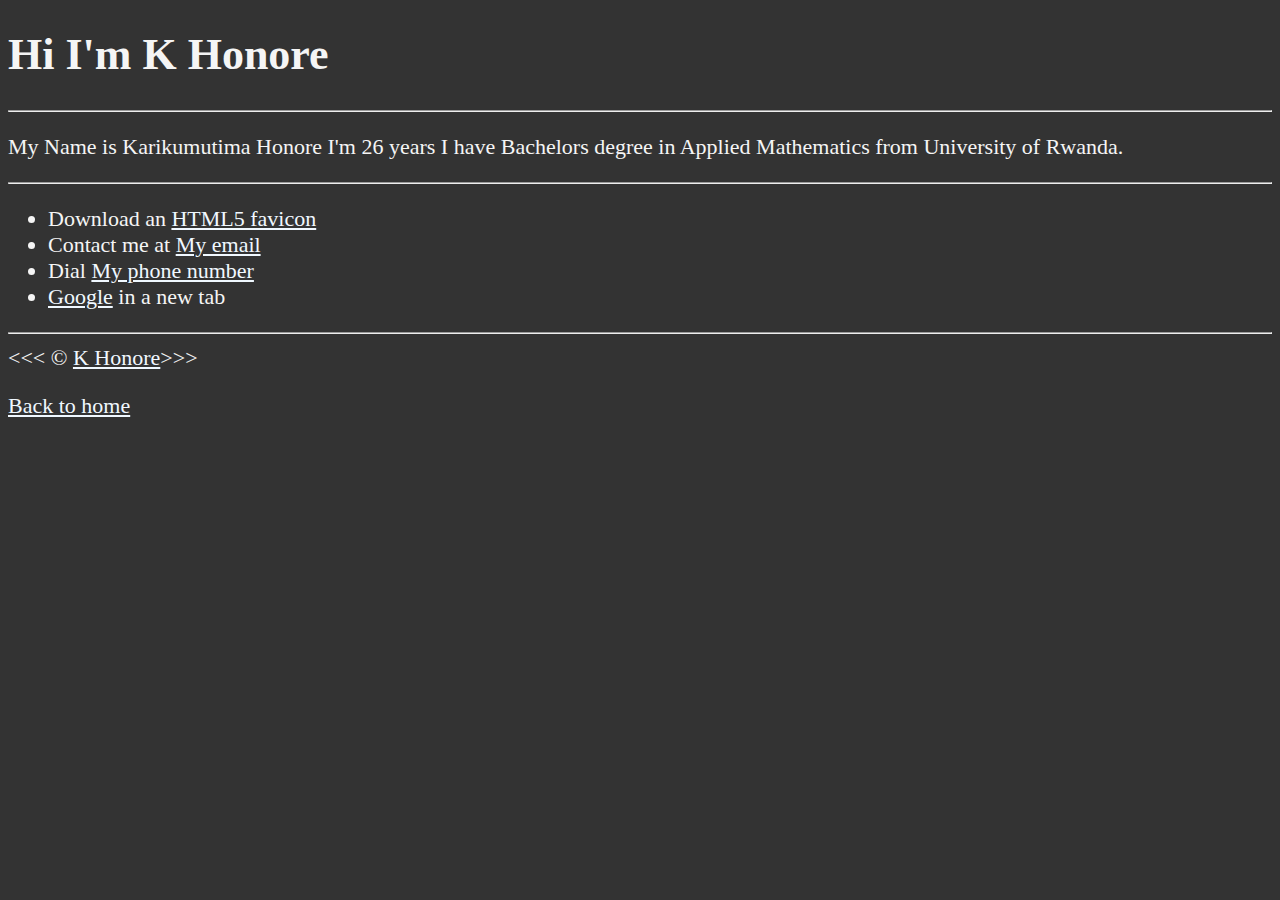
<file: 05_LESSON/about.html>
<!DOCTYPE html>
<html lang="en">

<head>
    <meta charset="UTF-8">
    <meta name="author" content="Dave Gray">
    <meta name="description" content="Hi, I'm K Honore. This page is about me.">
    <title>About Me</title>
    <link rel="icon" href="html5.png" type="image/x-icon">
    <link rel="stylesheet" href="main.css" type="text/css">
</head>

<body>
    <h1>Hi I'm K Honore</h1>

    <hr>
    <p>
        My Name is Karikumutima Honore I'm 26 years I have Bachelors degree in Applied Mathematics from University of Rwanda.
    </p>

    <hr>

    <ul>
        <li>Download an <a href="html5.png">HTML5 favicon</a></li>
        <li>
            Contact me at <a href="mailto:honorekarikumutima@gmail.com">My email</a>
        </li>
        <li>
            Dial <a href="tel:+250780577889">My phone number</a>
        </li>
        <li>
            <a href="https://www.google.com" target="_blank">Google</a> in a new tab
        </li>
    </ul>
    <hr>
    &lt;&lt;&lt; &copy; <a href="about.html">K Honore</a>&gt;&gt;&gt;
    <p>
        <a href="/">Back to home</a>
    </p>
</body>

</html>
</file>
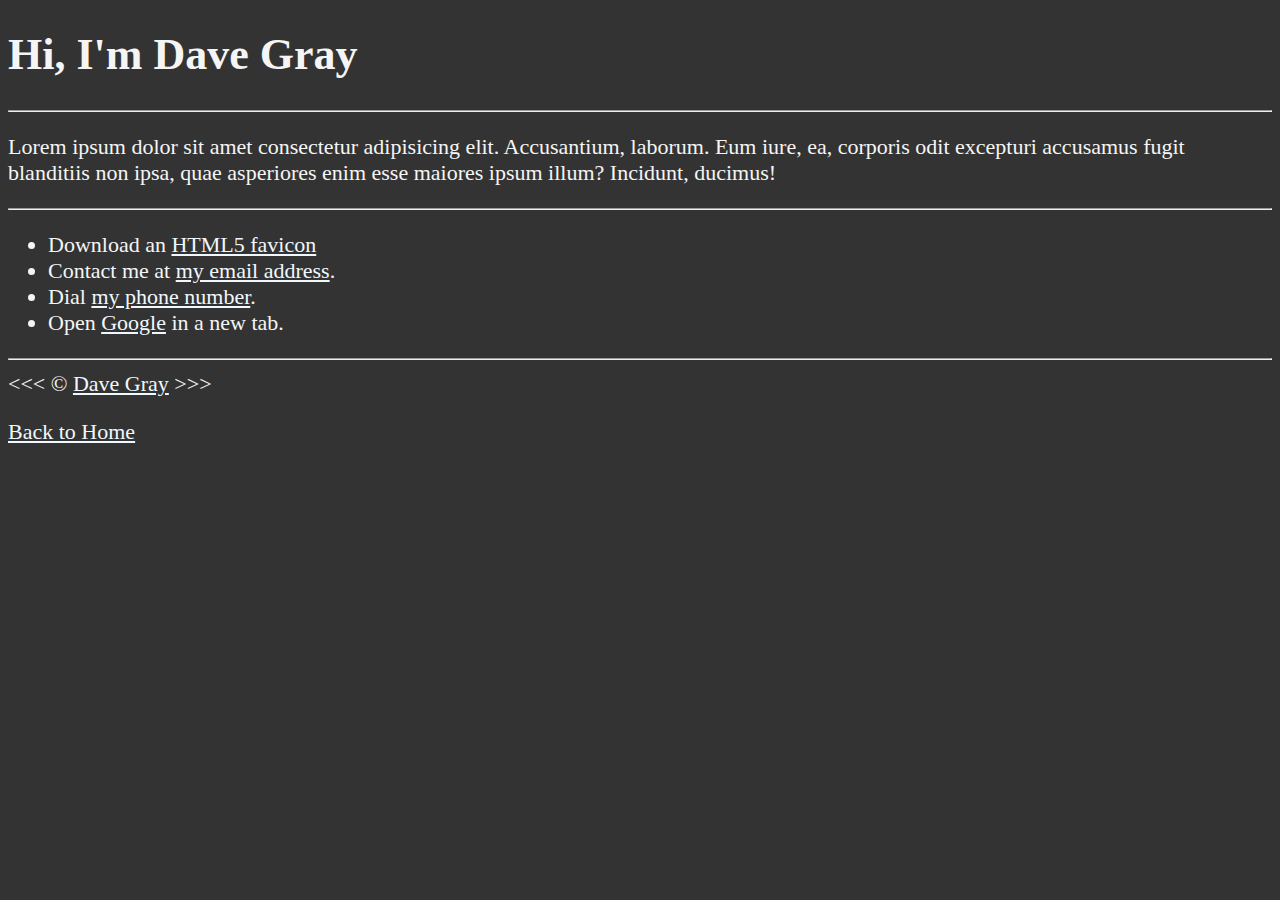
<file: 07_LESSON/about.html>
<!DOCTYPE html>
<html lang="en">

<head>
    <meta charset="UTF-8">
    <meta name="author" content="Dave Gray">
    <meta name="description" content="Hi, I'm Dave Gray. This page is about me.">
    <title>About Me</title>
    <link rel="icon" href="html5.png" type="image/x-icon">
    <link rel="stylesheet" href="main.css" type="text/css">
</head>

<body>
    <h1>Hi, I'm Dave Gray</h1>

    <hr>

    <p>
        Lorem ipsum dolor sit amet consectetur adipisicing elit. Accusantium, laborum. Eum iure, ea, corporis odit
        excepturi accusamus fugit blanditiis non ipsa, quae asperiores enim esse maiores ipsum illum? Incidunt, ducimus!
    </p>

    <hr>

    <ul>
        <li>
            Download an <a href="html5.png" download>HTML5 favicon</a>
        </li>
        <li>
            Contact me at <a href="mailto:random@email.com">my email address</a>.
        </li>
        <li>
            Dial <a href="tel:+1234567890">my phone number</a>.
        </li>
        <li>
            Open <a href="https://www.google.com/" target="_blank">Google</a> in a new tab.
        </li>
    </ul>

    <hr>
    &lt;&lt;&lt; &copy; <a href="about.html">Dave Gray</a> &gt;&gt;&gt;
    <p>
        <a href="/">Back to Home</a>
    </p>
</body>

</html>
</file>
<file: 02_LESSON/main.css>
html {
    font-size: 22px;
  }
  body {
    background-color: #333;
    color: whitesmoke;
  }
</file>
<file: 03_LESSON/main.css>
html {
    font-size: 22px;
}

body {
    background-color: #333;
    color: whitesmoke;
}
</file>
<file: 04_LESSON/main.css>
html {
    font-size: 22px;
}

body {
    background-color: #333;
    color: whitesmoke;
}
</file>
<file: 05_LESSON/main.css>
html {
    font-size: 22px;
}

body {
    background-color: #333;
    color: whitesmoke;
}

a {
    color: aliceblue;
}

a:visited {
    color: lightgray;
}

a:hover {
    color: #eee;
}
</file>
<file: 06_LESSON/main.css>
html {
    font-size: 22px;
}

body {
    background-color: #333;
    color: whitesmoke;
}

a {
    color: aliceblue;
}

a:visited {
    color: lightgray;
}

a:hover {
    color: #eee;
}
</file>
<file: 07_LESSON/main.css>
html {
    font-size: 22px;
}

body {
    background-color: #333;
    color: whitesmoke;
}

a {
    color: aliceblue;
}

a:visited {
    color: lightgray;
}

a:hover, a:active {
    color: #eee;
}
</file>
<file: 08_LESSON/main.css>
html {
    font-size: 22px;
}

body {
    background-color: #333;
    color: whitesmoke;
}

a {
    color: aliceblue;
}

a:visited {
    color: lightgray;
}

a:hover, a:active {
    color: #eee;
}

table, tr, td, caption {
    border: 1px solid #eee;
    font-family: 'courier New'  courier, monospace;
    border-collapse: collapse;
    padding: 0.5rem;
}
</file>
<file: 09_LESSON/main.css>
html {
    font-size: 22px;
}

body {
    background-color: #333;
    color: whitesmoke;
}

a {
    color: aliceblue;
}

a:visited {
    color: lightgray;
}

a:hover, a:active {
    color: #eee;
}

table, tr, td, caption {
    border: 1px solid #eee;
    font-family: 'courier New'  courier, monospace;
    border-collapse: collapse;
    padding: 0.5rem;
}
</file>
<file: Project/css/style.css>
html {
    font-size: 22px;
}

body {
    min-height: 100vh;
    max-width: 800px;
    margin: 0 auto;
    padding: 1rem;
    border-left: 1px solid #333;
    border-right: 1px solid #333;
}

th, td, caption {
    border: 1px solid #333;
    font-family: 'Courier New', Courier, monospace;
    border-collapse: separate;
    padding: 0.5rem;
}
</file>
